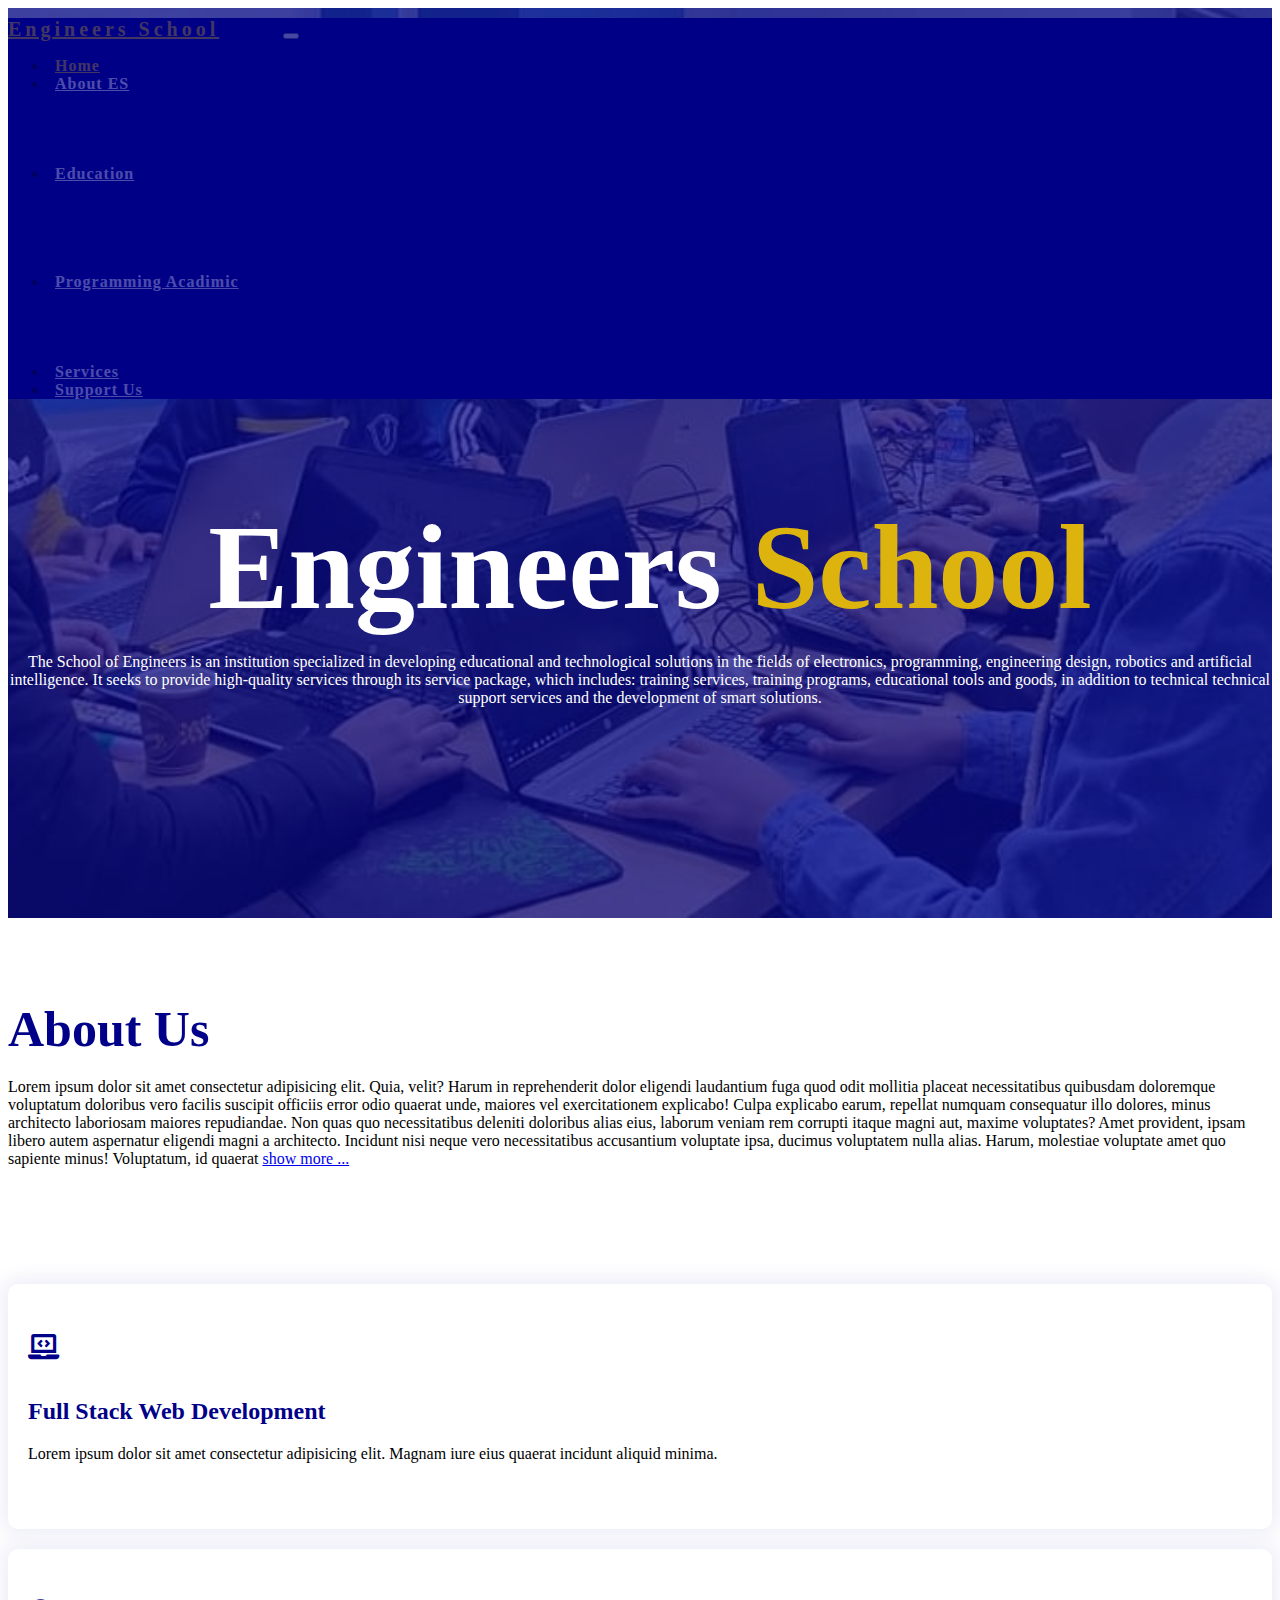
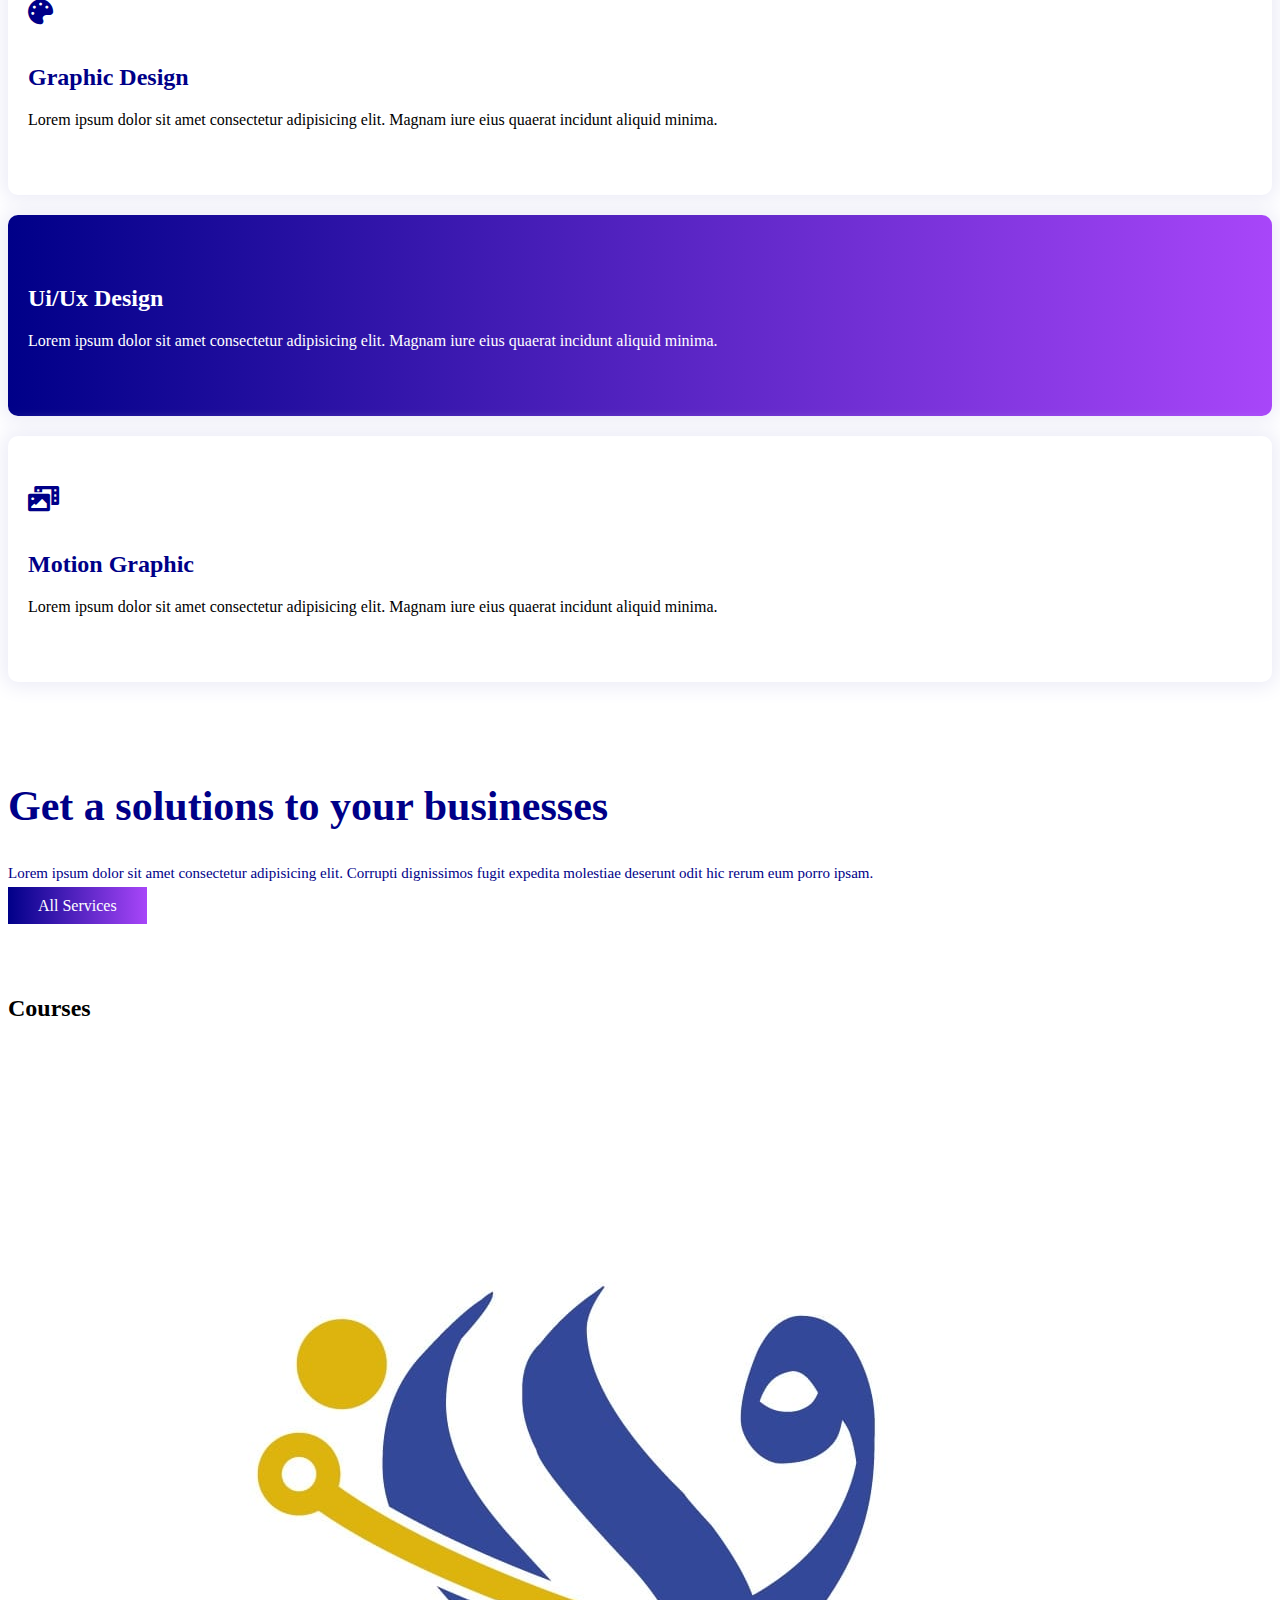
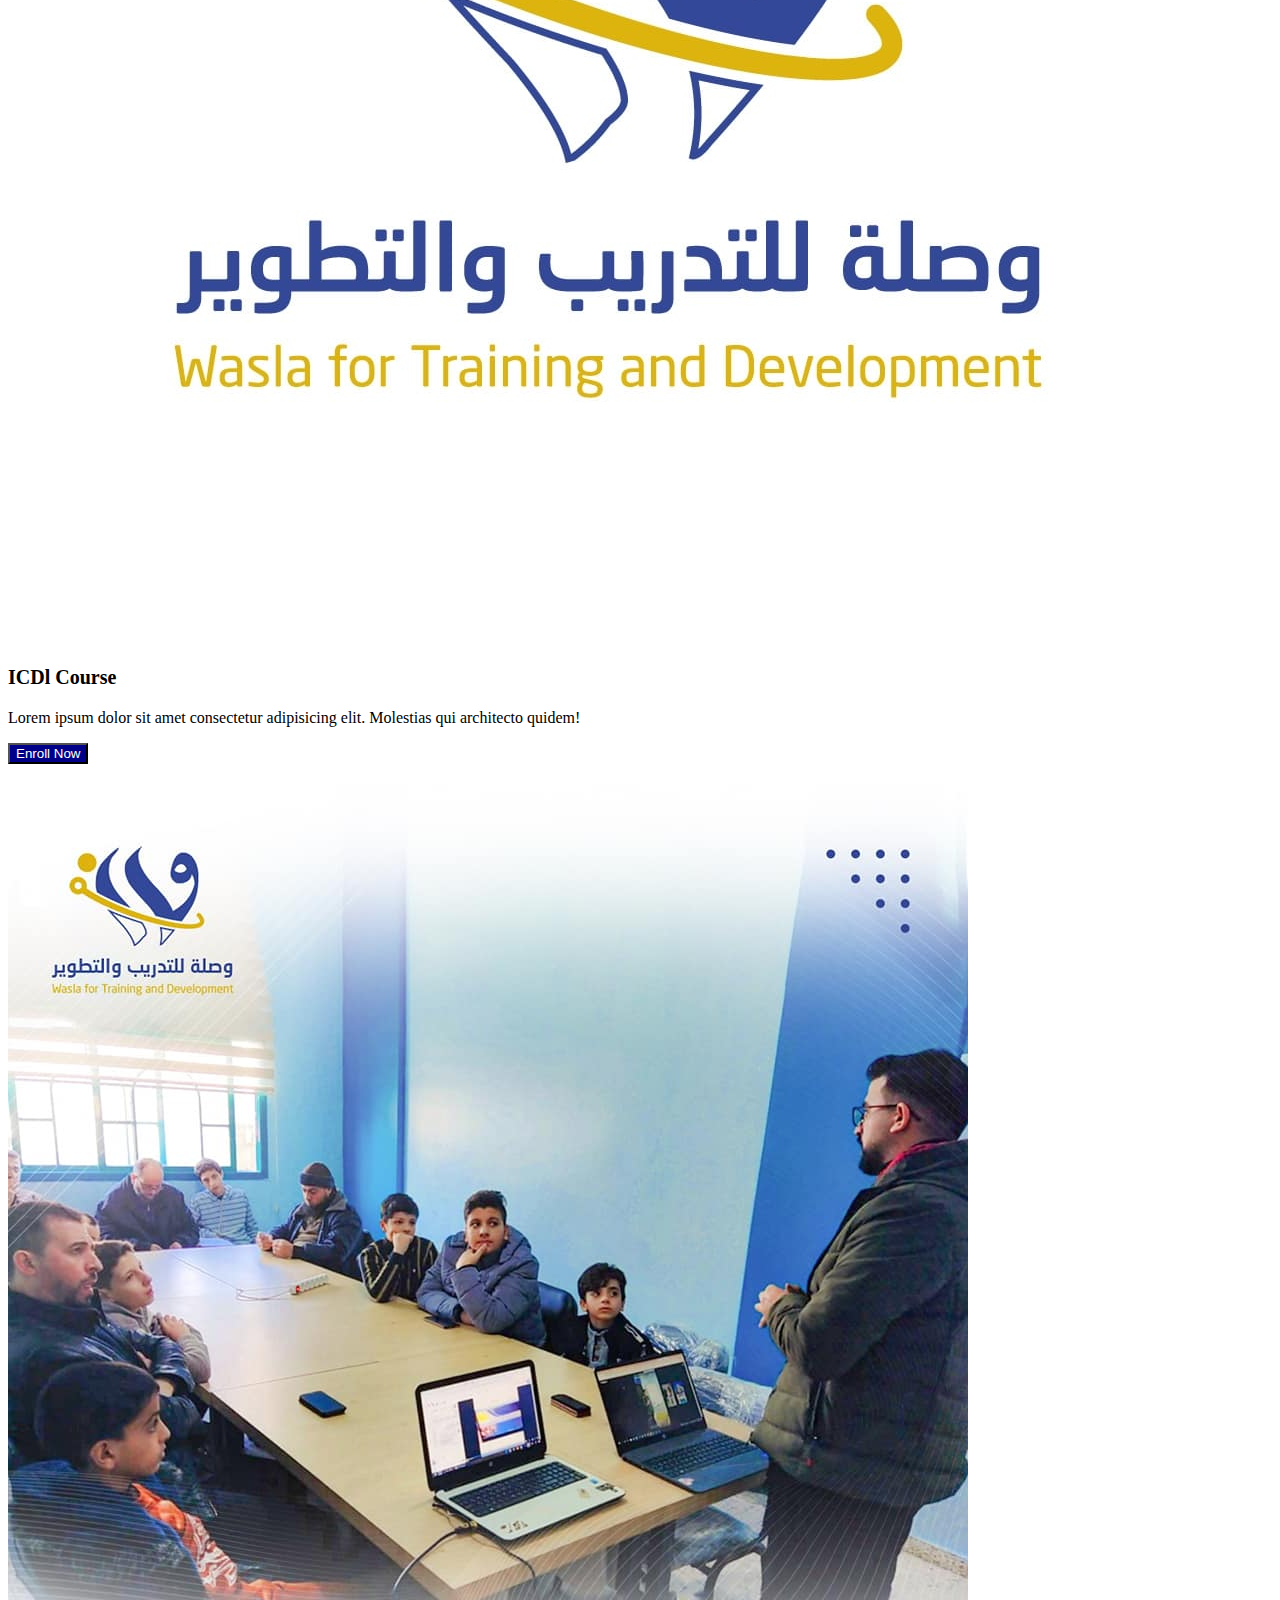
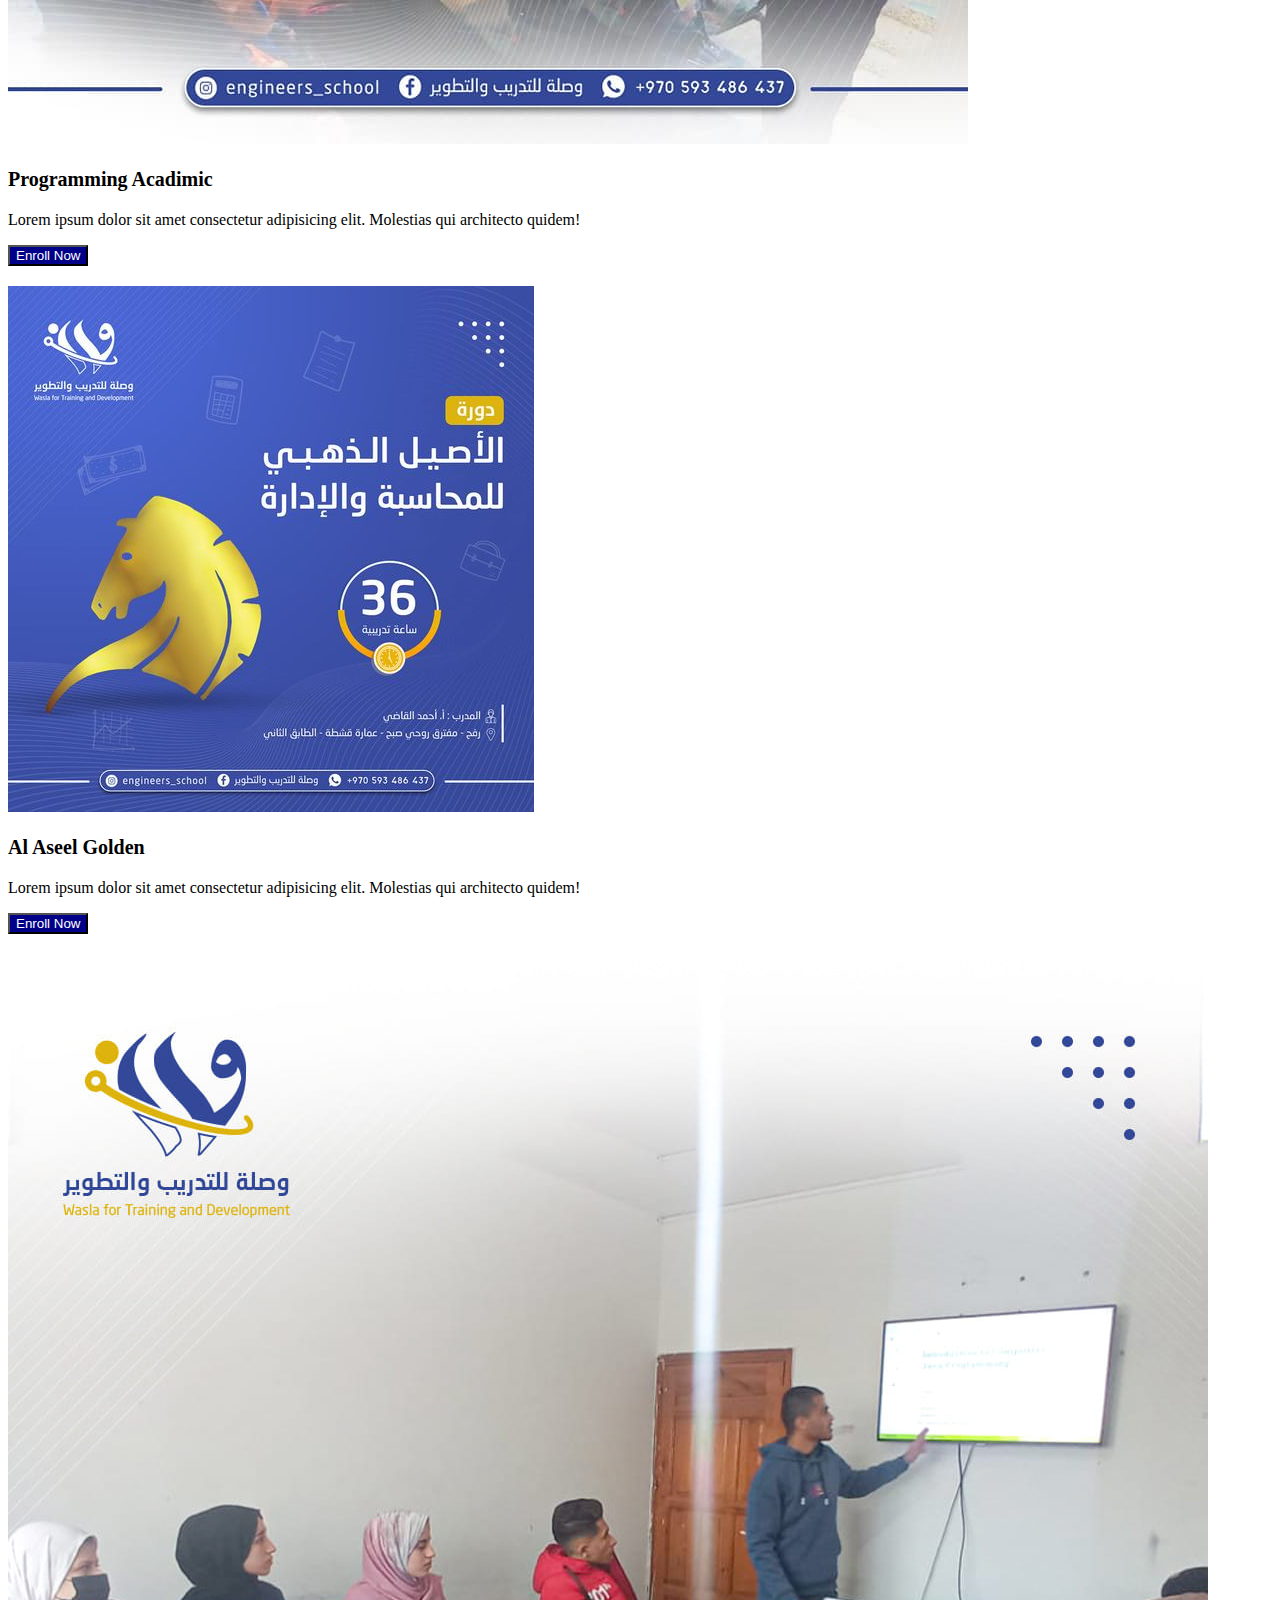
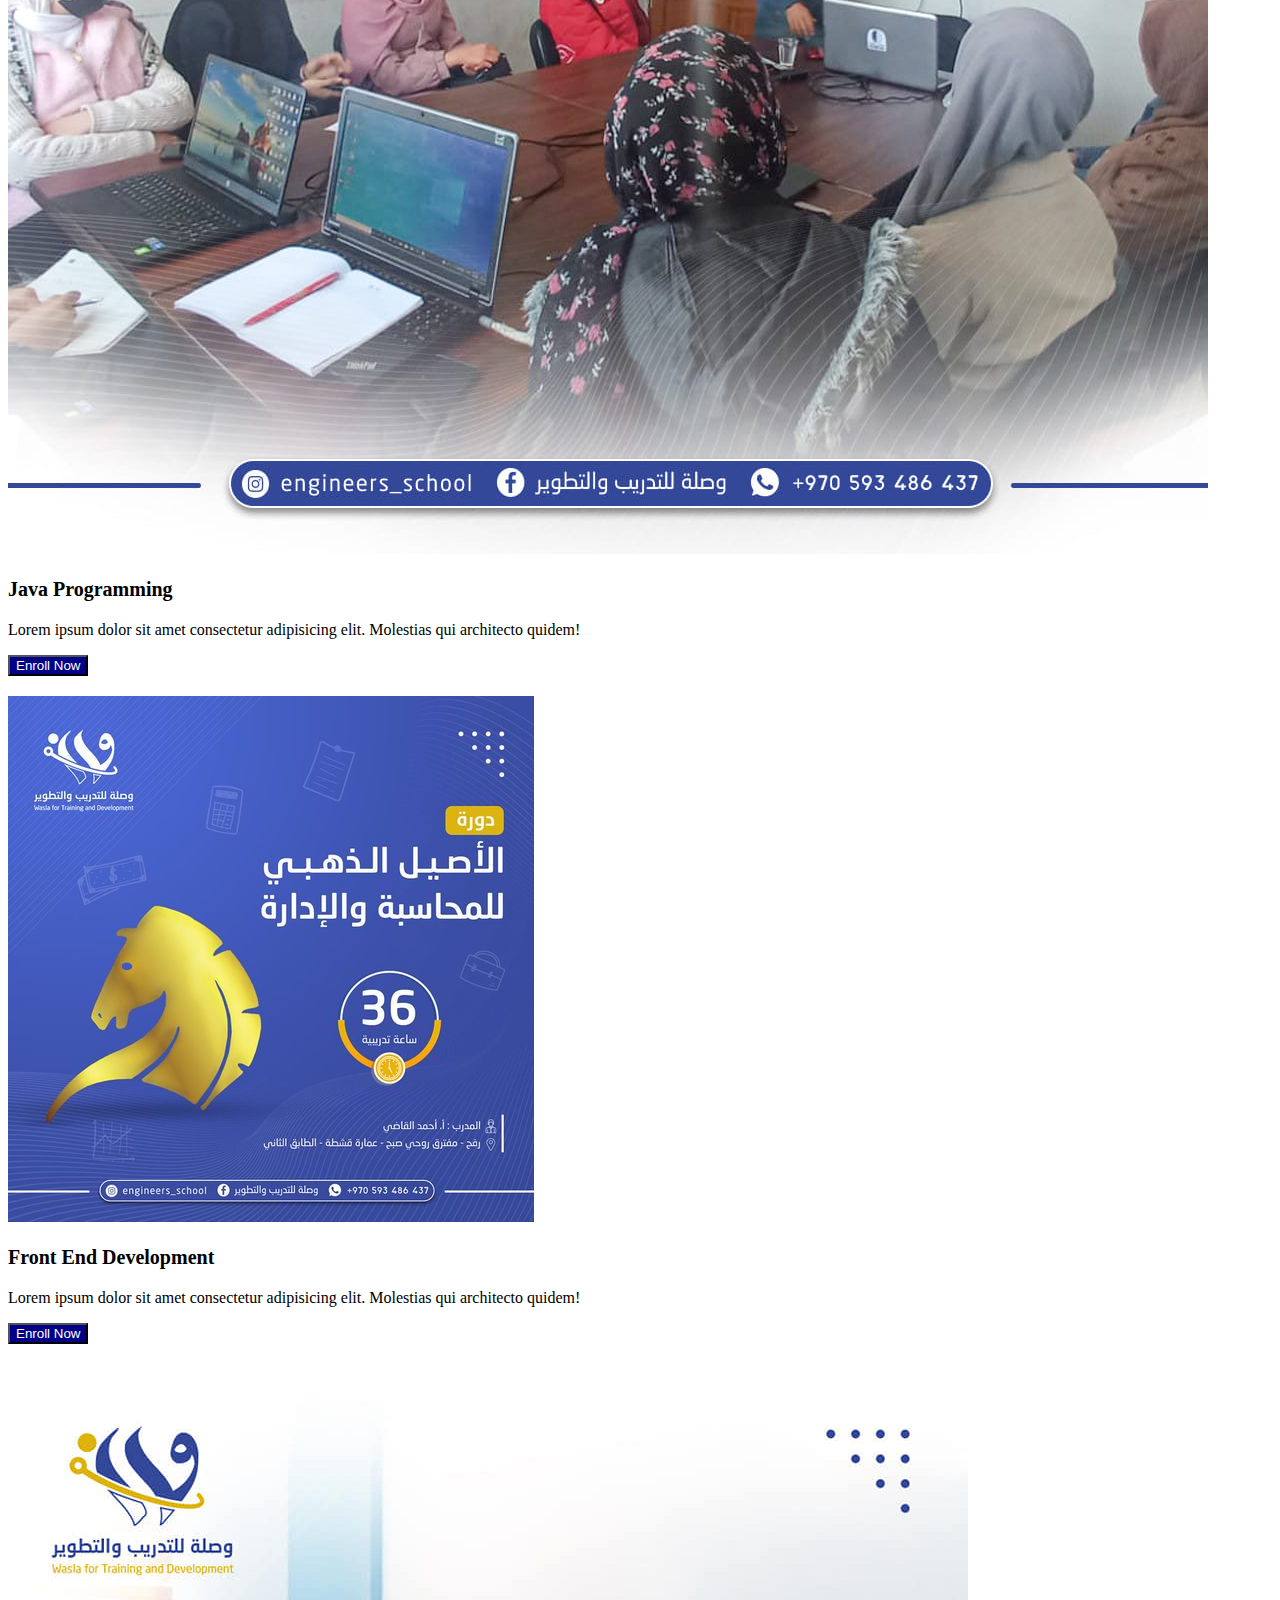
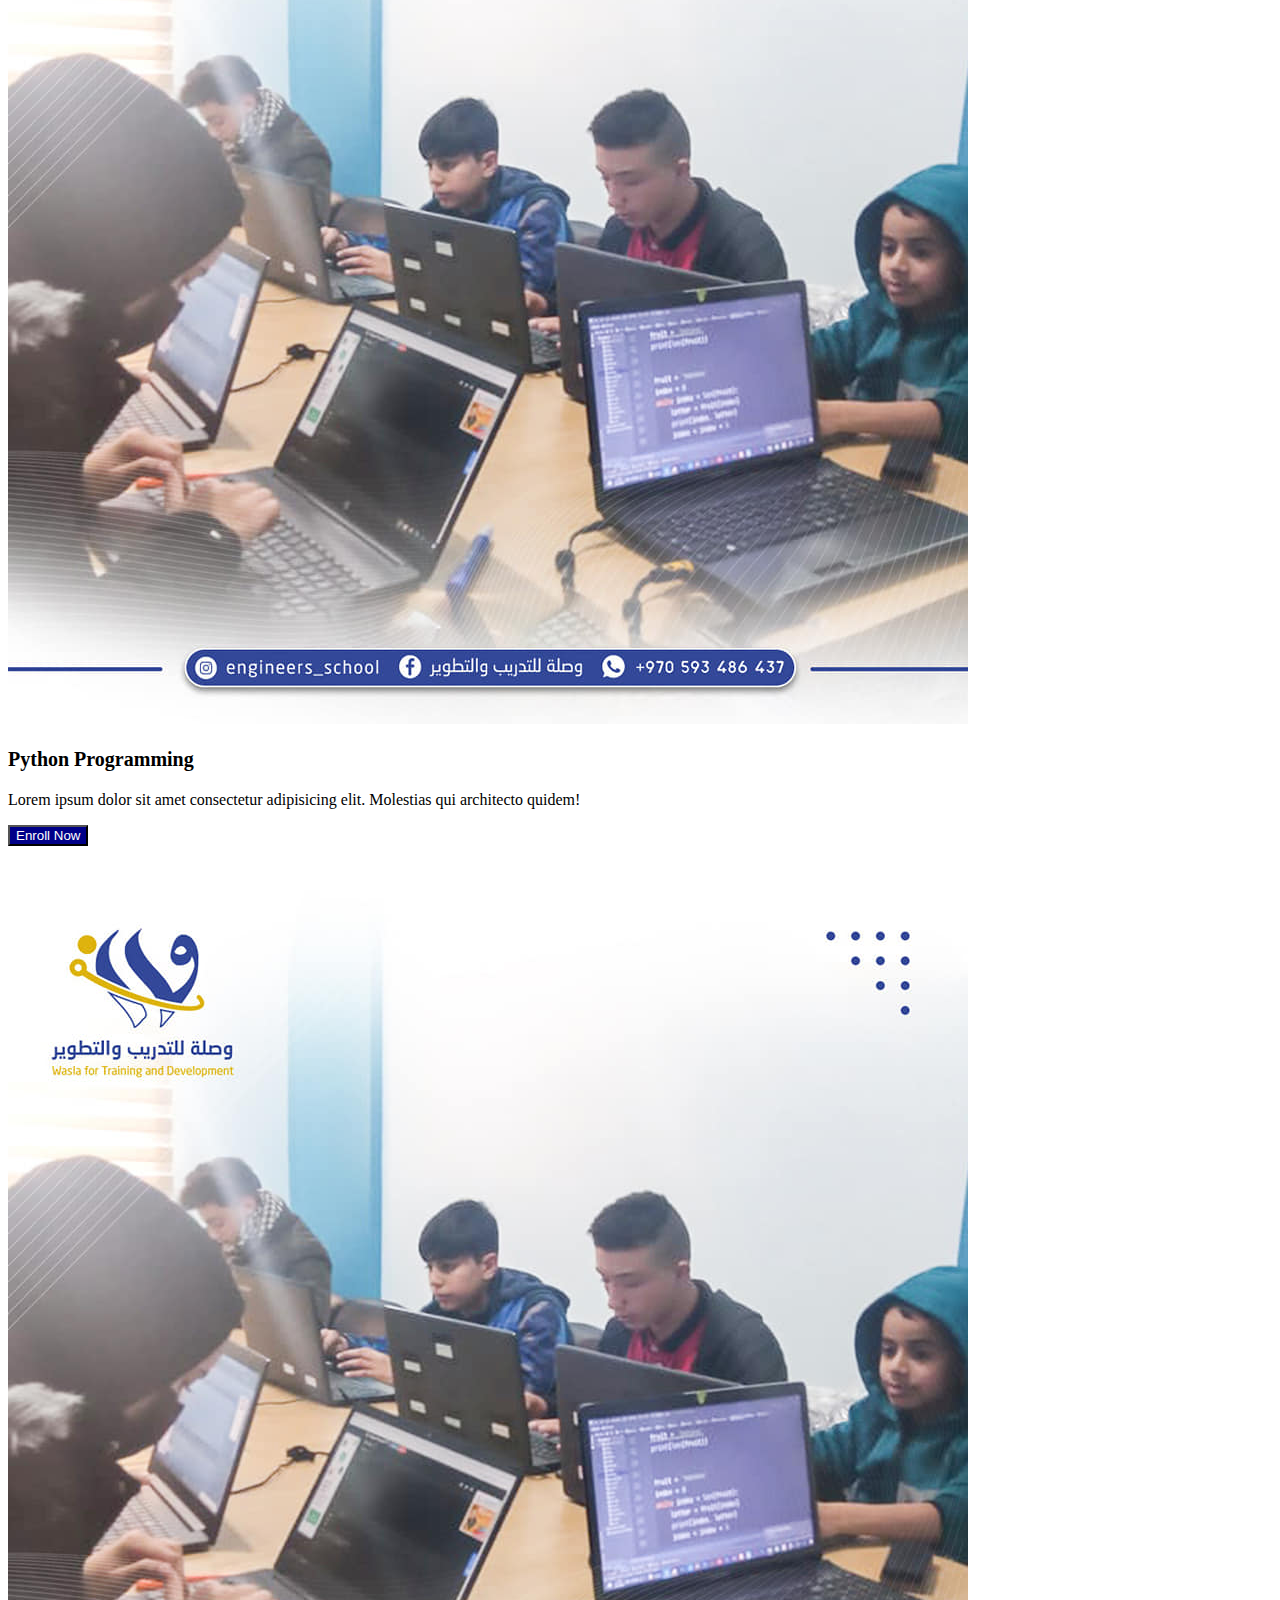
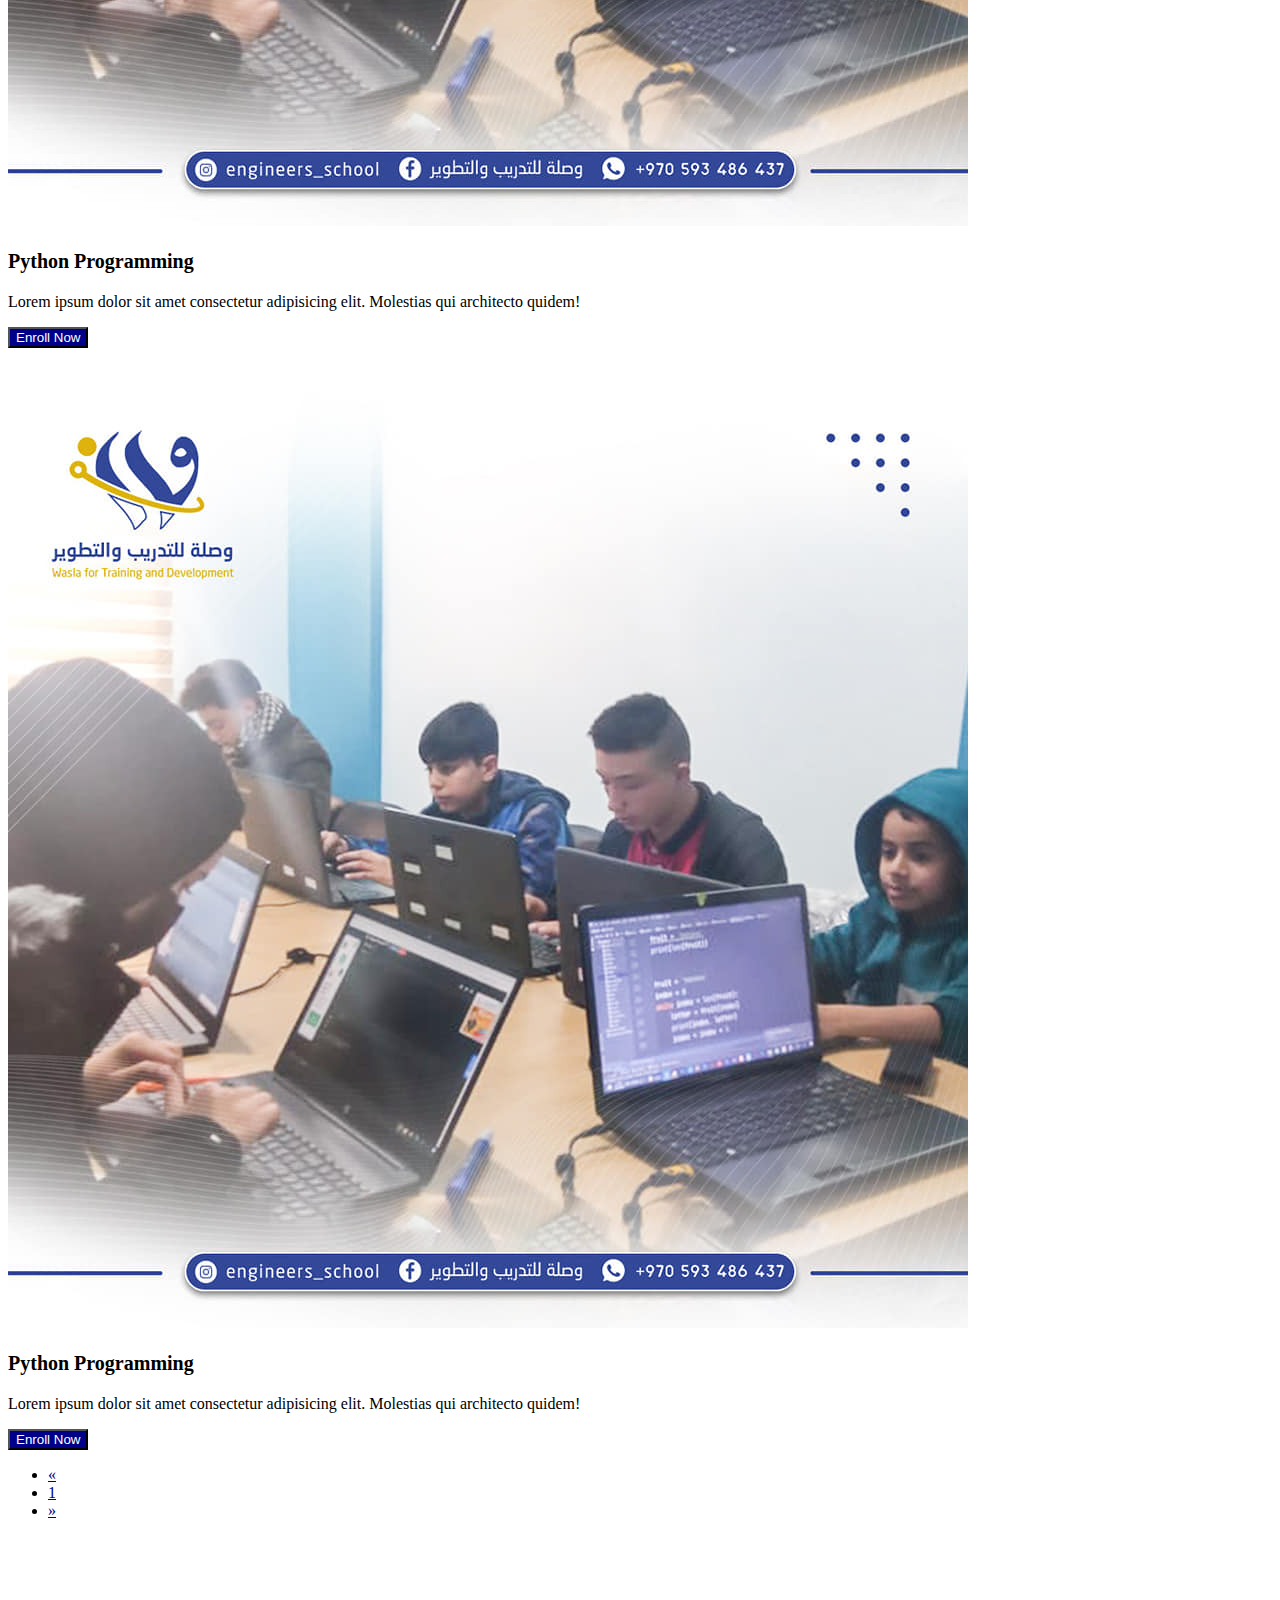
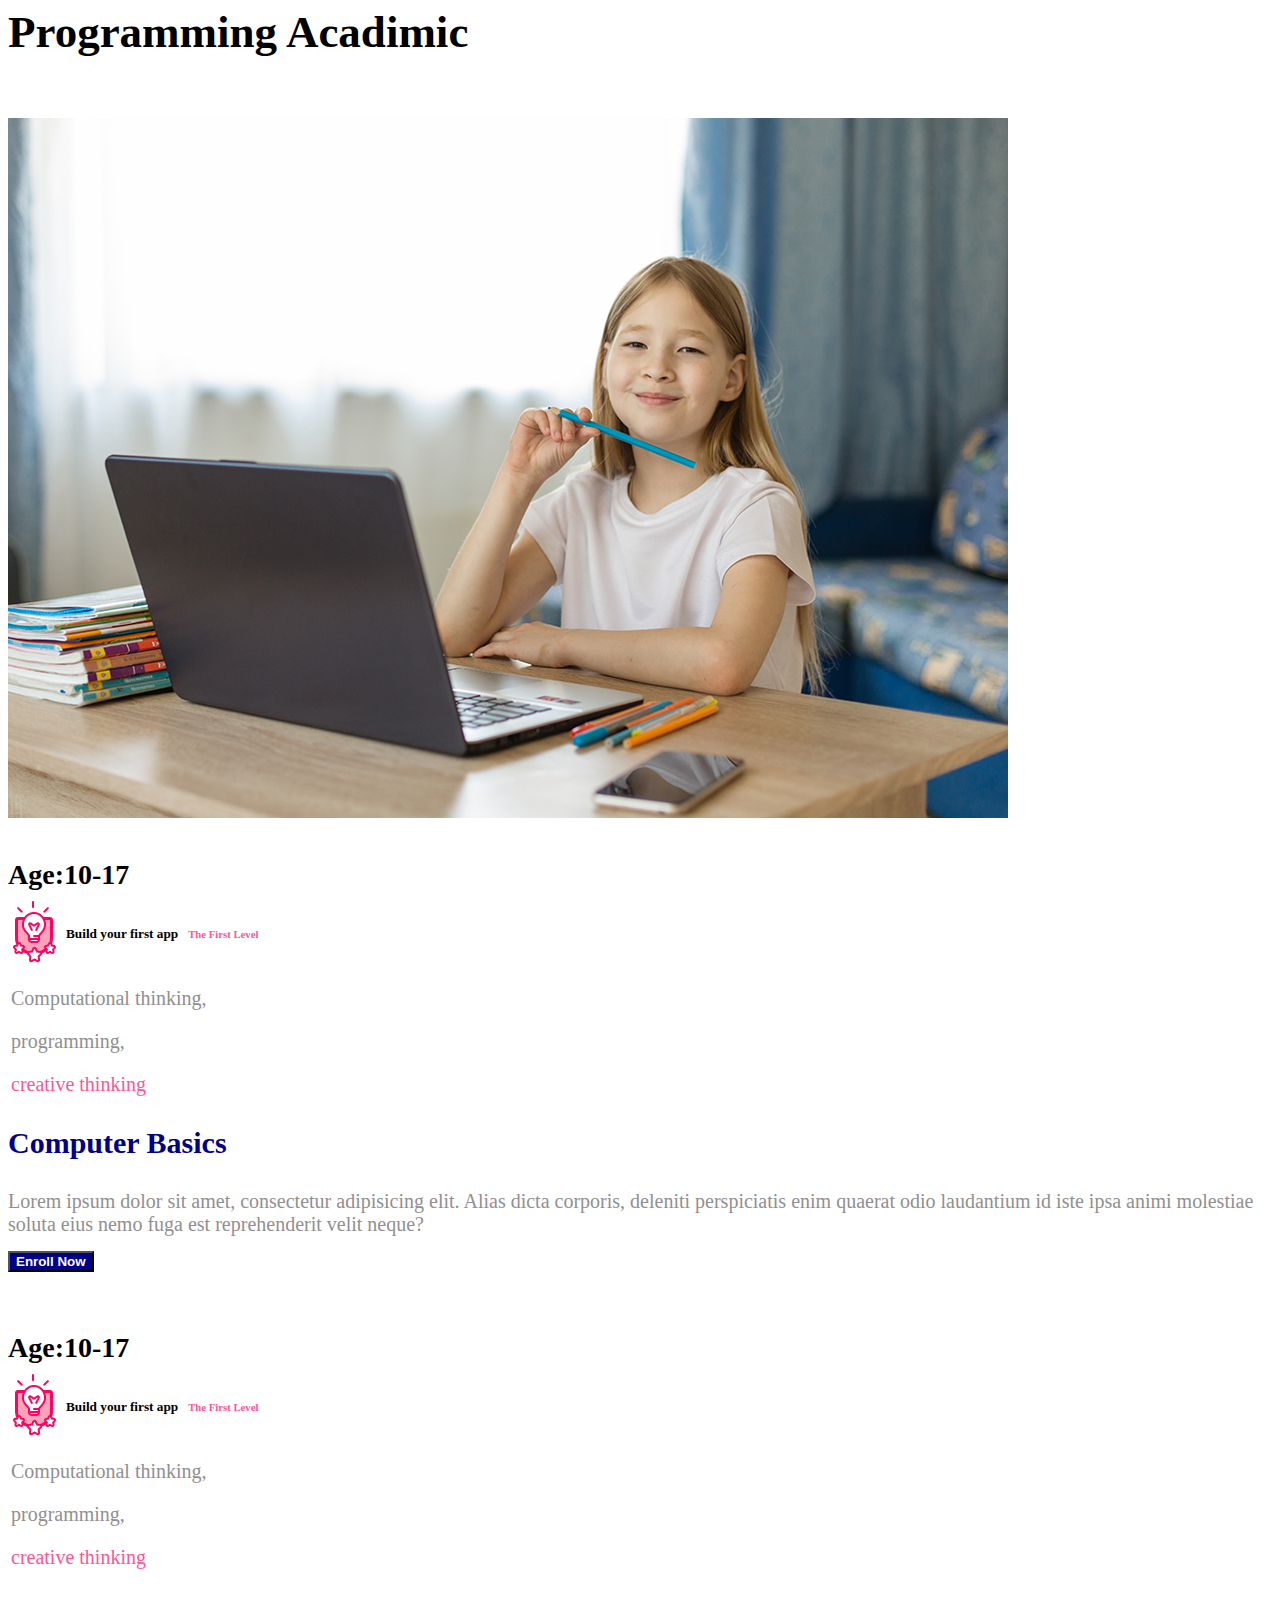
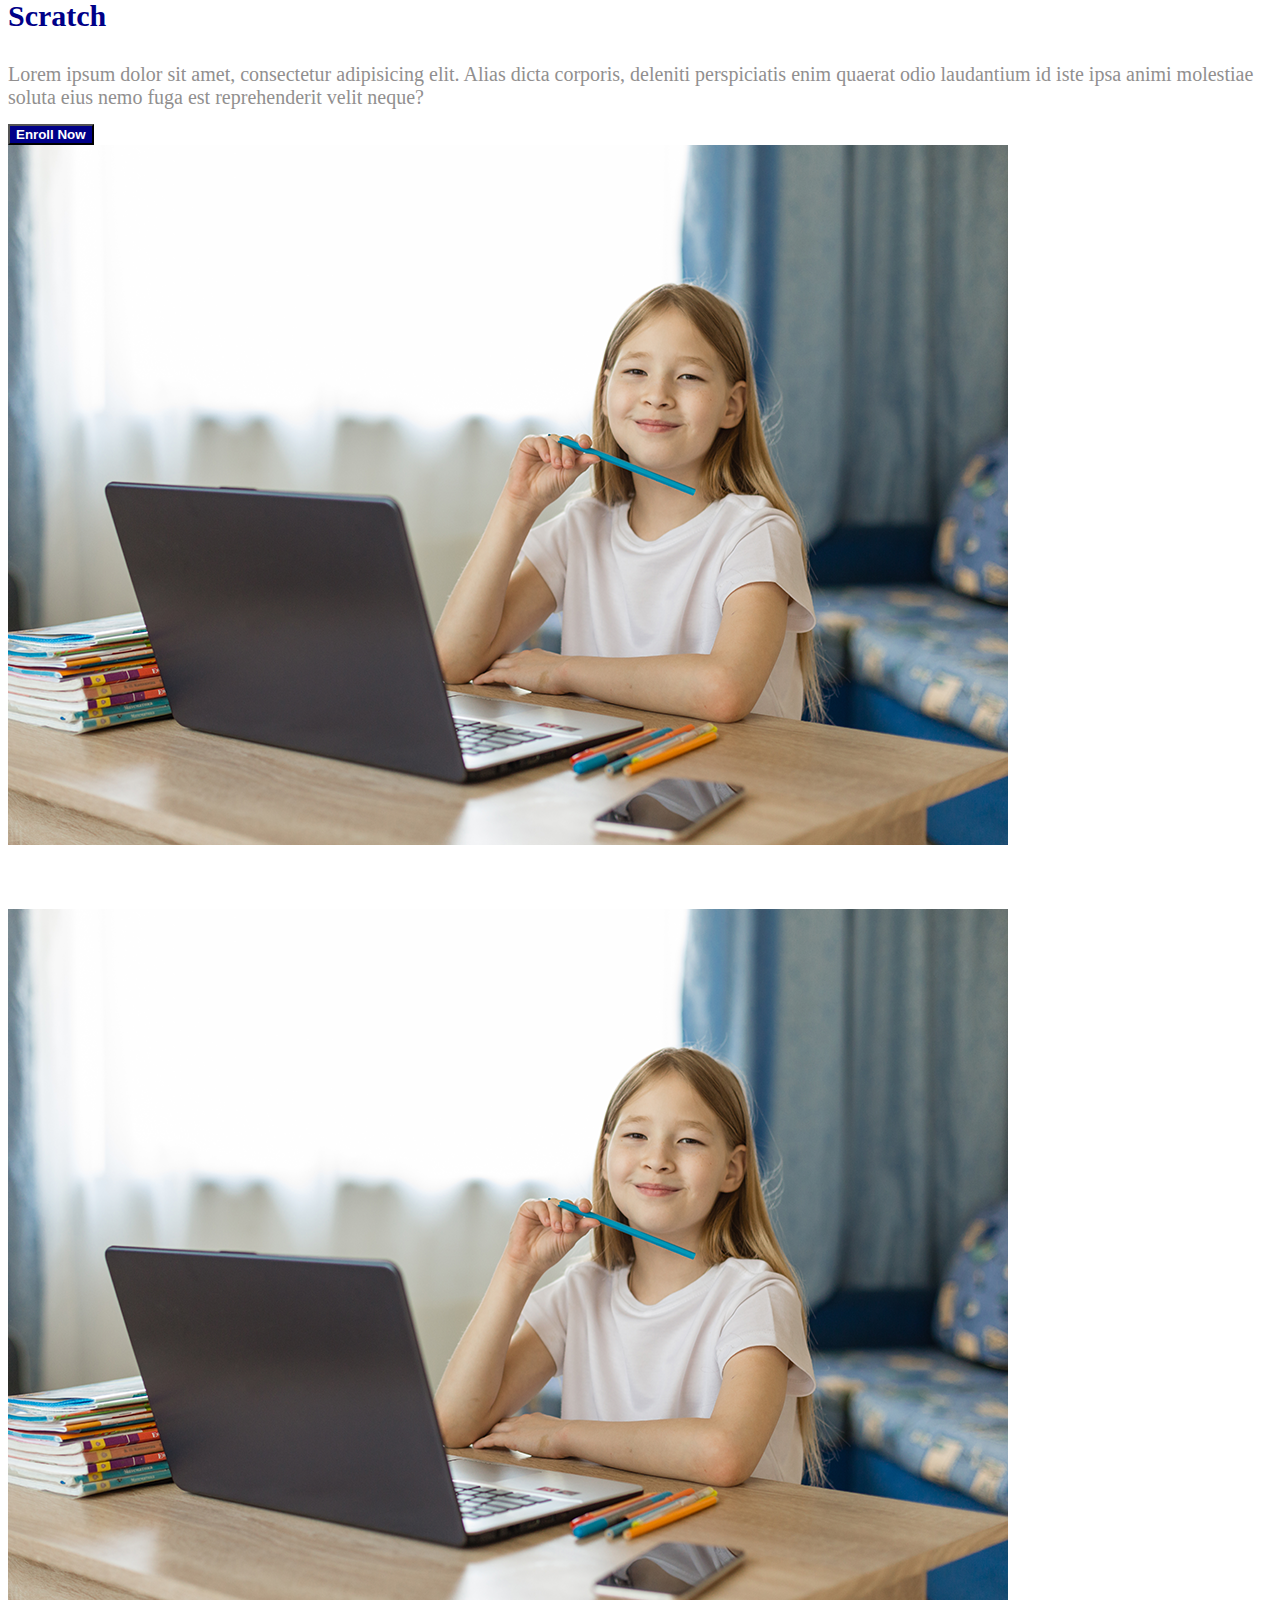
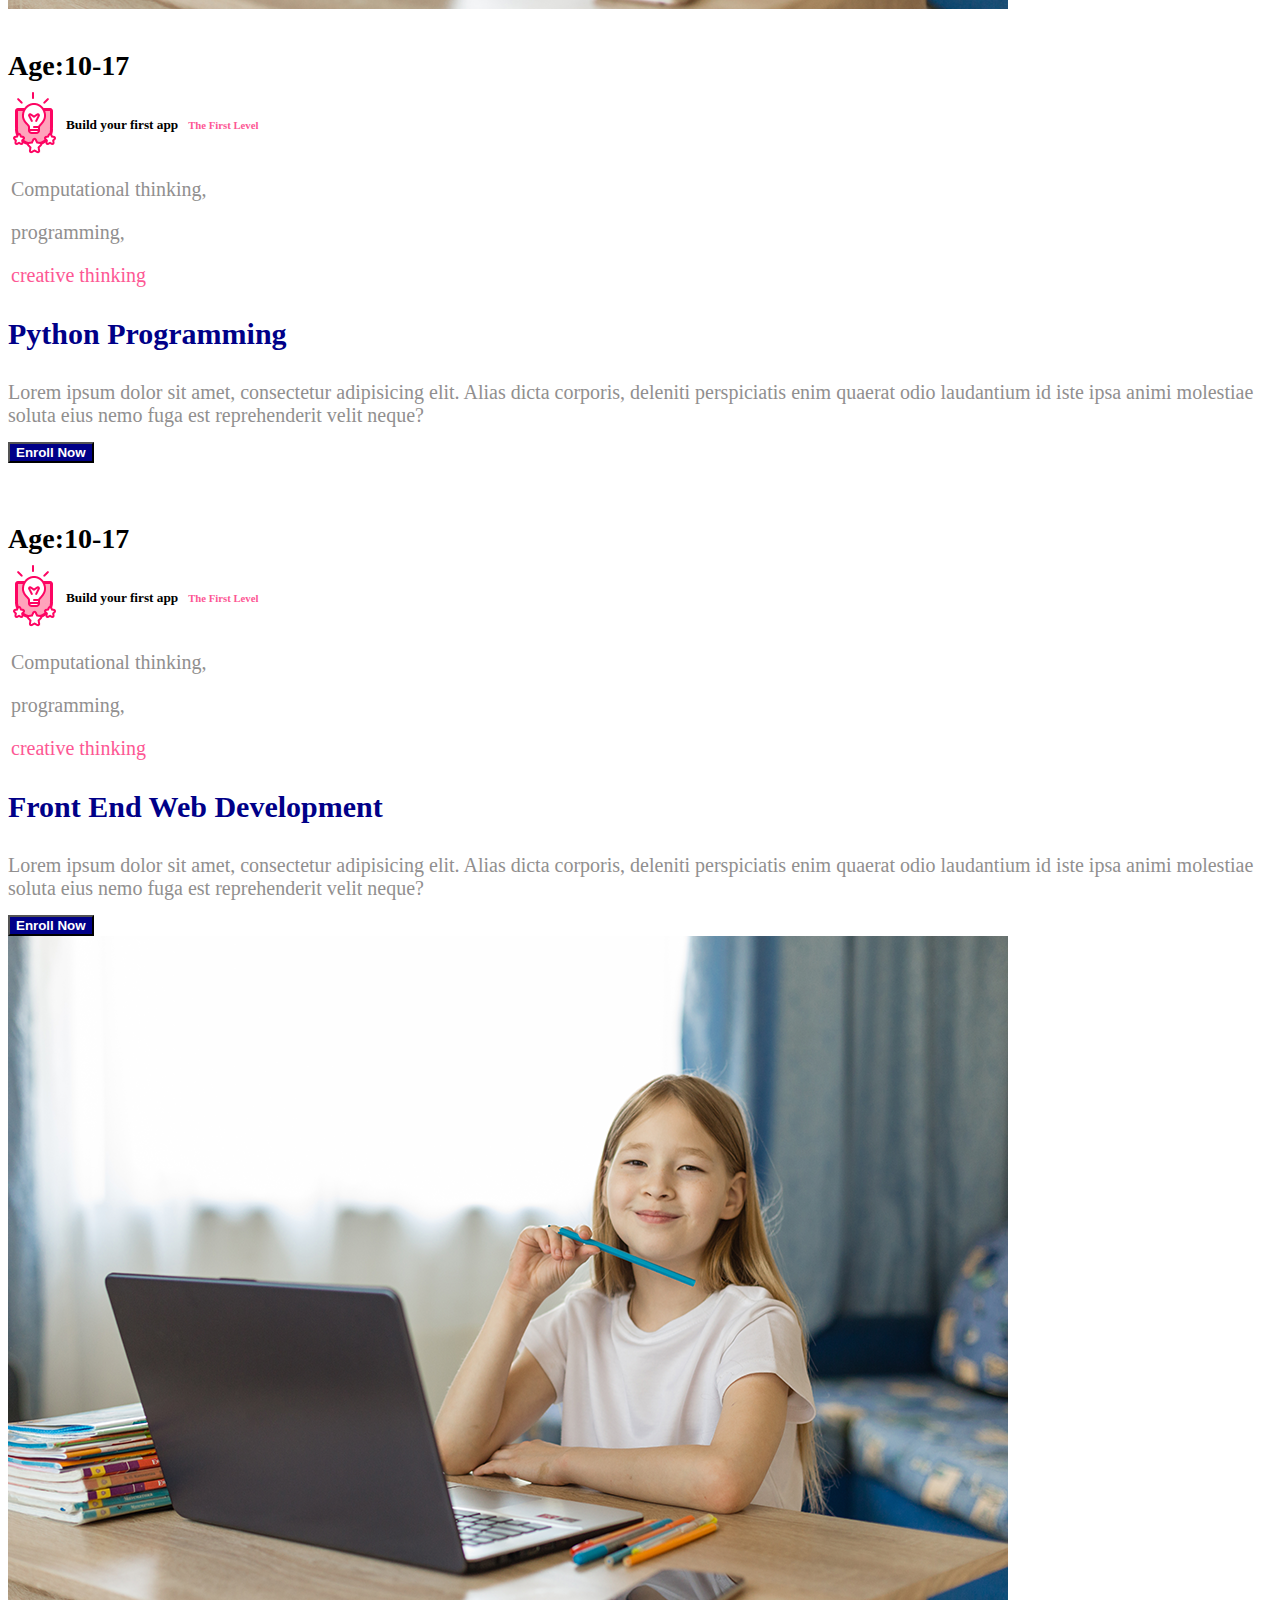
<file: index.html>
<!DOCTYPE html>
<html lang="en">

<head>
  <meta charset="UTF-8" />
  <meta http-equiv="X-UA-Compatible" content="IE=edge" />
  <meta name="viewport" content="width=device-width, initial-scale=1.0" />
  <title>Engineers School</title>
  <link href="https://cdn.jsdelivr.net/npm/bootstrap@5.1.3/dist/css/bootstrap.min.css" rel="stylesheet"
    integrity="sha384-1BmE4kWBq78iYhFldvKuhfTAU6auU8tT94WrHftjDbrCEXSU1oBoqyl2QvZ6jIW3" crossorigin="anonymous" />
  <!-- <link rel="stylesheet" href="css/owl.carousel.min.css" /> -->
  <!-- <link rel="stylesheet" href="css/owl.theme.default.css" /> -->
  <link rel="stylesheet" href="css/all.css" />
  <link rel="stylesheet" href="css/style.css" />
  <link rel="icon" href="images/wasla-logo.jpeg">
</head>

<body>

  <header>
    <div class="overlay"></div>
    <nav class="navbar navbar-expand-lg navbar-dark bg-transparent">
      <div class="container">
        <a class="navbar-brand" href="index.html">
          Engineers School</a>
        <button class="navbar-toggler" type="button" data-bs-toggle="collapse" data-bs-target="#navbarSupportedContent"
          aria-controls="navbarSupportedContent" aria-expanded="false" aria-label="Toggle navigation">
          <span class="navbar-toggler-icon"></span>
        </button>
        <div class="collapse navbar-collapse" id="navbarSupportedContent">
          <ul class="navbar-nav  ms-auto mb-2 mb-lg-0">
            <li class="nav-item">
              <a class="nav-link active" aria-current="page" href="index.html">Home</a>
            </li>
            <!-- <li class="nav-item">
              <a class="nav-link" href="about.html"></a>
            </li> -->

            <li class="nav-item dropdown">
              <a class="nav-link dropdown-toggle" href="#" id="navbarDropdown" role="button" data-bs-toggle="dropdown"
                aria-expanded="false">
                About ES
              </a>
              <ul class="dropdown-menu dropdown-menu-end fade-down" aria-labelledby="navbarDropdown">
                <li><a class="dropdown-item" href="about.html">About Us</a></li>
                <li><a class="dropdown-item" href="location.html">Location</a></li>
                <li><a class="dropdown-item" href="#">Contact Us</a></li>
                <li><a class="dropdown-item" href="#">Working Hours</a></li>
              </ul>
            </li>

            <li class="nav-item dropdown">
              <a class="nav-link dropdown-toggle" href="#" id="navbarDropdown" role="button" data-bs-toggle="dropdown"
                aria-expanded="false">
                Education
              </a>
              <ul class="dropdown-menu dropdown-menu-end fade-down" aria-labelledby="navbarDropdown">
                <li><a class="dropdown-item" href="about.html">Student Projects</a></li>
                <li><a class="dropdown-item" href="#">Future Engineers</a></li>
                <li><a class="dropdown-item" href="#">WorkShops & Classes</a></li>
                <li><a class="dropdown-item" href="#">Project Idea</a></li>
                <li><a class="dropdown-item" href="#">Library</a></li>
              </ul>
            </li>

            <li class="nav-item dropdown">
              <a class="nav-link dropdown-toggle" href="#" id="navbarDropdown" role="button" data-bs-toggle="dropdown"
                aria-expanded="false">
                Programming Acadimic
              </a>
              <ul class="dropdown-menu dropdown-menu-end fade-down" aria-labelledby="navbarDropdown">
                <li><a class="dropdown-item" href="about.html">Computer Basics</a></li>
                <li><a class="dropdown-item" href="#">Python Programming</a></li>
                <li><a class="dropdown-item" href="#">Front End Web Development</a></li>
                <li><a class="dropdown-item" href="#">Back End Web Development</a></li>
              </ul>
            </li>


            <li class="nav-item">
              <a class="nav-link" href="#">Services</a>
            </li>


            <li class="nav-item">
              <a class="nav-link " href="#">Support Us</a>
            </li>
          </ul>

        </div>
      </div>
    </nav>

    <div class="header-data">
      <div class="container">
        <h2>Engineers <span>School</span></h2>
        <p>The School of Engineers is an institution specialized in developing educational and technological solutions
          in the fields of electronics, programming, engineering design, robotics and artificial intelligence. It seeks
          to provide high-quality services through its service package, which includes: training services, training
          programs, educational tools and goods, in addition to technical technical support services and the development
          of smart solutions.
      </div>
    </div>

  </header>



  <section class="about-us text-center">
    <div class="container">
      <h2>About Us</h2>
      <p>
        Lorem ipsum dolor sit amet consectetur adipisicing elit. Quia, velit? Harum in reprehenderit dolor
        eligendi laudantium fuga quod odit mollitia placeat necessitatibus quibusdam doloremque voluptatum
        doloribus vero facilis suscipit officiis error odio quaerat unde, maiores vel exercitationem explicabo!
        Culpa explicabo earum, repellat numquam consequatur illo dolores, minus architecto laboriosam maiores
        repudiandae. Non quas quo necessitatibus deleniti doloribus alias eius, laborum veniam rem corrupti
        itaque magni aut, maxime voluptates? Amet provident, ipsam libero autem aspernatur eligendi magni a
        architecto. Incidunt nisi neque vero necessitatibus accusantium voluptate ipsa, ducimus voluptatem nulla
        alias. Harum, molestiae voluptate amet quo sapiente minus! Voluptatum, id quaerat <a href="about.html">show more
          ...</a>
      </p>
    </div>
  </section>


  <section class="services">
    <div class="container">
      <div class="row">
        <div class="col-sm-12 col-lg-8">
          <div class="row">
            <div class="col-sm-12 col-md-6">
              <div class="services-item">
                <i class="fas fa-laptop-code"></i>
                <h2>Full Stack Web Development</h2>
                <p>
                  Lorem ipsum dolor sit amet consectetur adipisicing elit.
                  Magnam iure eius quaerat incidunt aliquid minima.
                </p>
              </div>
            </div>
            <div class="col-sm-12 col-md-6">
              <div class="services-item position-relative top-20">
                <i class="fas fa-palette"></i>
                <h2>Graphic Design</h2>
                <p>
                  Lorem ipsum dolor sit amet consectetur adipisicing elit.
                  Magnam iure eius quaerat incidunt aliquid minima.
                </p>
              </div>
            </div>
            <div class="col-sm-12 col-md-6">
              <div class="services-item active">
                <h2>Ui/Ux Design</h2>
                <p>
                  Lorem ipsum dolor sit amet consectetur adipisicing elit.
                  Magnam iure eius quaerat incidunt aliquid minima.
                </p>
              </div>
            </div>
            <div class="col-sm-12 col-md-6">
              <div class="services-item position-relative top-10">
                <i class="fas fa-photo-video"></i>
                <h2>Motion Graphic</h2>
                <p>
                  Lorem ipsum dolor sit amet consectetur adipisicing elit.
                  Magnam iure eius quaerat incidunt aliquid minima.
                </p>
              </div>
            </div>
          </div>
        </div>
        <div class="col-sm-12 col-lg-4">
          <div class="all-services">
            <h2>Get a solutions to your businesses</h2>
            <p>
              Lorem ipsum dolor sit amet consectetur adipisicing elit.
              Corrupti dignissimos fugit expedita molestiae deserunt odit hic
              rerum eum porro ipsam.
            </p>

            <a class="btn rounded-pill">All Services</a>
          </div>
        </div>
      </div>
    </div>
  </section>

  <section class="courses">
    <div class="container">
      <h2 class="fw-bold h1 text-center pb-4">Courses</h2>
      <div class="row">
        <div class="col-sm-12 col-md-6 col-lg-3">
          <div class="course-item">
            <img class="img-thumbnail" src="images/wasla-logo.jpeg" alt="" />
            <h3 class="fw-bold pt-2">ICDl Course</h3>
            <p>
              Lorem ipsum dolor sit amet consectetur adipisicing elit.
              Molestias qui architecto quidem!
            </p>
            <button class="btn fw-bold">Enroll Now</button>
          </div>
        </div>

        <div class="col-sm-12 col-md-6 col-lg-3">
          <div class="course-item">
            <img class="img-thumbnail" src="images/programming-acadimic.jpg" alt="" />
            <h3 class="fw-bold pt-2">Programming Acadimic</h3>
            <p>
              Lorem ipsum dolor sit amet consectetur adipisicing elit.
              Molestias qui architecto quidem!
            </p>
            <button class="btn fw-bold">Enroll Now</button>
          </div>
        </div>

        <div class="col-sm-12 col-md-6 col-lg-3">
          <div class="course-item">
            <img class="img-thumbnail" src="images/al-aseel-golden.jpg" alt="" />
            <h3 class="fw-bold pt-2">Al Aseel Golden</h3>
            <p>
              Lorem ipsum dolor sit amet consectetur adipisicing elit.
              Molestias qui architecto quidem!
            </p>
            <button class="btn fw-bold">Enroll Now</button>
          </div>
        </div>

        <div class="col-sm-12 col-md-6 col-lg-3">
          <div class="course-item">
            <img class="img-thumbnail" src="images/java.jpg" alt="" />
            <h3 class="fw-bold pt-2">Java Programming</h3>
            <p>
              Lorem ipsum dolor sit amet consectetur adipisicing elit.
              Molestias qui architecto quidem!
            </p>
            <button class="btn fw-bold">Enroll Now</button>
          </div>
        </div>

        <div class="col-sm-12 col-md-6 col-lg-3">
          <div class="course-item">
            <img class="img-thumbnail" src="images/al-aseel-golden.jpg" alt="" />
            <h3 class="fw-bold pt-2">Front End Development</h3>
            <p>
              Lorem ipsum dolor sit amet consectetur adipisicing elit.
              Molestias qui architecto quidem!
            </p>
            <button class="btn fw-bold">Enroll Now</button>
          </div>
        </div>

        <div class="col-sm-12 col-md-6 col-lg-3">
          <div class="course-item">
            <img class="img-thumbnail" src="images/paython.jpg" alt="" />
            <h3 class="fw-bold pt-2">Python Programming</h3>
            <p>
              Lorem ipsum dolor sit amet consectetur adipisicing elit.
              Molestias qui architecto quidem!
            </p>
            <button class="btn fw-bold">Enroll Now</button>
          </div>
        </div>

        <div class="col-sm-12 col-md-6 col-lg-3">
          <div class="course-item">
            <img class="img-thumbnail" src="images/paython.jpg" alt="" />
            <h3 class="fw-bold pt-2">Python Programming</h3>
            <p>
              Lorem ipsum dolor sit amet consectetur adipisicing elit.
              Molestias qui architecto quidem!
            </p>
            <button class="btn fw-bold">Enroll Now</button>
          </div>
        </div>

        <div class="col-sm-12 col-md-6 col-lg-3">
          <div class="course-item">
            <img class="img-thumbnail" src="images/paython.jpg" alt="" />
            <h3 class="fw-bold pt-2">Python Programming</h3>
            <p>
              Lorem ipsum dolor sit amet consectetur adipisicing elit.
              Molestias qui architecto quidem!
            </p>
            <button class="btn fw-bold">Enroll Now</button>
          </div>
        </div>

      </div>



      <nav aria-label="Page navigation example" class="mt-5">
        <ul class="pagination">
          <li class="page-item">
            <a class="page-link" href="#" aria-label="Previous">
              <span aria-hidden="true">&laquo;</span>
            </a>
          </li>
          <li class="page-item"><a class="page-link" href="#">1</a></li>
          <li class="page-item">
            <a class="page-link" href="#" aria-label="Next">
              <span aria-hidden="true">&raquo;</span>
            </a>
          </li>
        </ul>
      </nav>
    </div>
  </section>

  <!-- <section class="our-students">
    <h2 class="text-center h1 fw-bold mb-5">Our Students</h2>
    <div class="owl-carousel owl-theme">
      <div class="item">
        <img src="images/students/1.jpg" alt="">
      </div>
      <div class="item">
        <img src="images/students/2.jpg" alt="">
      </div>
      <div class="item">
        <img src="images/students/3.jpg" alt="">
      </div>
      <div class="item">
        <img src="images/students/4.jpg" alt="">
      </div>
      <div class="item">
        <img src="images/students/5.jpg" alt="">
      </div>
      <div class="item">
        <img src="images/students/6.jpg" alt="">
      </div>
      <div class="item">
        <img src="images/students/7.jpg" alt="">
      </div>
      <div class="item">
        <img src="images/students/8.jpg" alt="">
      </div>
      <div class="item">
        <img src="images/students/9.jpg" alt="">
      </div>
      <div class="item">
        <img src="images/students/10.jpg" alt="">
      </div>
    </div>
  </section> -->


  <section class="acadimic-programming">
    <h1 class="acadimic-programming-hedaing text-center">Programming Acadimic</h1>


    <div class="acadimic-programming-step">
      <div class="container">
        <div class="row">
          <div class="col-sm-12 col-md-6">
            <img class="img-fluid" src="images/acadimic-programming/4.png" alt="">
          </div>
          <div class="col-sm-12 col-md-6">
            <h4 class="age">Age:10-17</h4>

            <div class="acadimic-programming-step-flex">
              <div>
                <img src="images/icon-level1.png" alt="">
              </div>
              <div>
                <h5>
                  Build your first app
                </h5>
              </div>
              <div>
                <h6 style="color: #FD5794;">
                  The First Level
                </h6>
              </div>

            </div>
            <div class="acadimic-programming-step-flex-1">
              <div class="d-flex">
                <p>
                  Computational thinking,
                </p>
                <p>
                  programming,
                </p>
                <p style="color: #FD5794;">
                  creative thinking
                </p>
              </div>


            </div>
            <h3>Computer Basics</h3>
            <p>Lorem ipsum dolor sit amet, consectetur adipisicing elit. Alias dicta corporis, deleniti perspiciatis
              enim
              quaerat odio laudantium id iste ipsa animi molestiae soluta eius nemo fuga est reprehenderit velit
              neque?
            </p>

            <button class="btn">Enroll Now</button>
          </div>

        </div>
      </div>
    </div>

    <div class="acadimic-programming-step">
      <div class="container">
        <div class="row">

          <div class="col-sm-12 col-md-6">
            <h4 class="age">Age:10-17</h4>

            <div class="acadimic-programming-step-flex">
              <div>
                <img src="images/icon-level1.png" alt="">

              </div>
              <div>
                <h5>
                  Build your first app
                </h5>
              </div>
              <div>
                <h6 style="color: #FD5794;">
                  The First Level
                </h6>
              </div>


            </div>
            <div class="acadimic-programming-step-flex-1">
              <div class="d-flex">
                <p>
                  Computational thinking,
                </p>
                <p>
                  programming,
                </p>
                <p style="color: #FD5794;">
                  creative thinking
                </p>
              </div>


            </div>
            <h3>Scratch</h3>
            <p>Lorem ipsum dolor sit amet, consectetur adipisicing elit. Alias dicta corporis, deleniti perspiciatis
              enim
              quaerat odio laudantium id iste ipsa animi molestiae soluta eius nemo fuga est reprehenderit velit
              neque?
            </p>

            <button class="btn">Enroll Now</button>
          </div>

          <div class="col-sm-12 col-md-6">
            <img class="img-fluid" src="images/acadimic-programming/4.png" alt="">
          </div>


        </div>
      </div>
    </div>



    <div class="acadimic-programming-step">
      <div class="container">
        <div class="row">
          <div class="col-sm-12 col-md-6">
            <img class="img-fluid" src="images/acadimic-programming/4.png" alt="">
          </div>
          <div class="col-sm-12 col-md-6">
            <h4 class="age">Age:10-17</h4>

            <div class="acadimic-programming-step-flex not-all bbb">
              <div>
                <img src="images/icon-level1.png" alt="">

              </div>
              <div>
                <h5>
                  Build your first app
                </h5>
              </div>
              <div>
                <h6 style="color: #FD5794;">
                  The First Level
                </h6>
              </div>


            </div>
            <div class="acadimic-programming-step-flex-1">
              <div class="d-flex">
                <p>
                  Computational thinking,
                </p>
                <p>
                  programming,
                </p>
                <p style="color: #FD5794;">
                  creative thinking
                </p>
              </div>


            </div>
            <h3>Python Programming</h3>
            <p>Lorem ipsum dolor sit amet, consectetur adipisicing elit. Alias dicta corporis, deleniti perspiciatis
              enim
              quaerat odio laudantium id iste ipsa animi molestiae soluta eius nemo fuga est reprehenderit velit
              neque?
            </p>

            <button class="btn">Enroll Now</button>
          </div>

        </div>
      </div>
    </div>


    <div class="acadimic-programming-step">
      <div class="container">
        <div class="row">

          <div class="col-sm-12 col-md-6">
            <h4 class="age">Age:10-17</h4>

            <div class="acadimic-programming-step-flex">
              <div>
                <img src="images/icon-level1.png" alt="">

              </div>
              <div>
                <h5>
                  Build your first app
                </h5>
              </div>
              <div>
                <h6 style="color: #FD5794;">
                  The First Level
                </h6>
              </div>


            </div>
            <div class="acadimic-programming-step-flex-1">
              <div class="d-flex">
                <p>
                  Computational thinking,
                </p>
                <p>
                  programming,
                </p>
                <p style="color: #FD5794;">
                  creative thinking
                </p>
              </div>


            </div>
            <h3>Front End Web Development</h3>
            <p>Lorem ipsum dolor sit amet, consectetur adipisicing elit. Alias dicta corporis, deleniti perspiciatis
              enim
              quaerat odio laudantium id iste ipsa animi molestiae soluta eius nemo fuga est reprehenderit velit
              neque?
            </p>

            <button class="btn">Enroll Now</button>
          </div>

          <div class="col-sm-12 col-md-6">
            <img class="img-fluid" src="images/acadimic-programming/4.png" alt="">
          </div>

        </div>
      </div>
    </div>
  </section>


  <footer>

    <div class="container">
      <div class="row">
        <div class="col-sm-12 col-md-6 col-lg-3">
          <h2>Support and contact</h2>
          <ul class="list-unstyled">
            <li><i class="far fa-envelope"></i> ahmedhejazi@gmail.com</li>
            <li><i class="fas fa-mobile-alt"></i> +972595135145</li>
            <li><i class="fas fa-mobile-alt"></i> +972595135145</li>
          </ul>
        </div>
        <div class="col-sm-12 col-md-6 col-lg-3">
          <h2>Social Links</h2>
          <ul class="list-unstyled">
            <div class="row">

              <div class="col-sm-12 col-md-6">
                <li><i class="fab fa-linkedin"></i> LinkedIn</li>
              </div>
              <div class="col-sm-12 col-md-6">
                <li><i class="fab fa-facebook-f"></i> Facebook</li>
              </div>
              <div class="col-sm-12 col-md-6">
                <li><i class="fab fa-instagram"></i> Instgram</li>
              </div>
              <div class="col-sm-12 col-md-6">
                <li><i class="fab fa-tiktok"></i> TikTok</li>
              </div>
              <div class="col-sm-12 col-md-6">
                <li><i class="fab fa-twitter"></i> Twitter</li>
              </div>
            </div>
          </ul>
        </div>
        <div class="col-sm-12 col-md-6 col-lg-3">
          <h2>Working Hours</h2>
          <p>
            Every Day From 9am to 5pm
          </p>
        </div>
        <div class="col-sm-12 col-md-6 col-lg-3">
          <h2>Address</h2>
          <ul class="list-unstyled">
            <li><i class="fas fa-map-marker-alt"></i> Rafah: Main Street Crossroads rawhi sobeh - Building qishta - second floor - Abu harb jewelry</li>
            <li><i class="fas fa-map-marker-alt"></i> Gaza : Saraya - Extension of Omar Al-Mukhtar Street -Building Elqesas </li>
          </ul>
        </div>
      </div>
    </div>
  </footer>


  <!-- <script src="https://ajax.googleapis.com/ajax/libs/jquery/3.6.0/jquery.min.js"></script> -->
  <!-- <script src="js/owl.carousel.min.js"></script> -->
  <script src="https://cdn.jsdelivr.net/npm/bootstrap@5.1.3/dist/js/bootstrap.bundle.min.js"
    integrity="sha384-ka7Sk0Gln4gmtz2MlQnikT1wXgYsOg+OMhuP+IlRH9sENBO0LRn5q+8nbTov4+1p"
    crossorigin="anonymous"></script>
  <script src="js/script.js"></script>
</body>

</html>
</file>
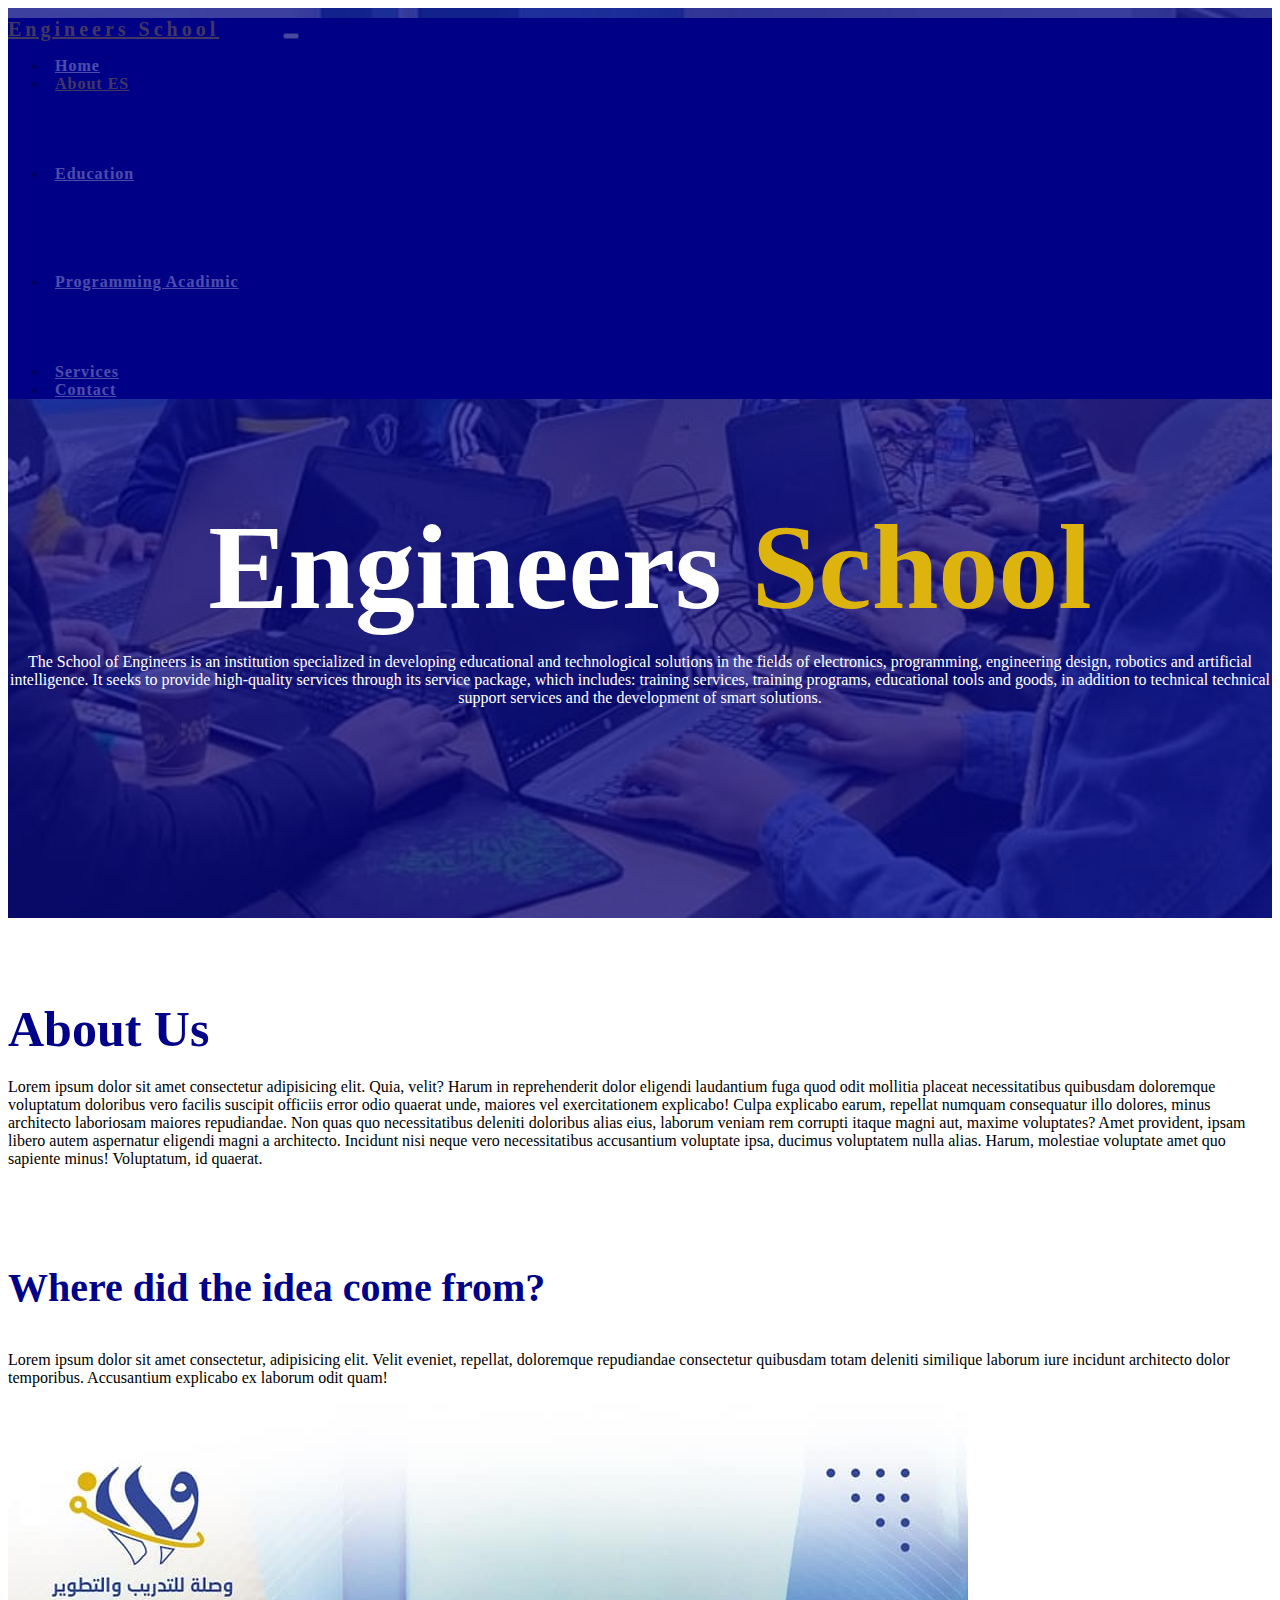
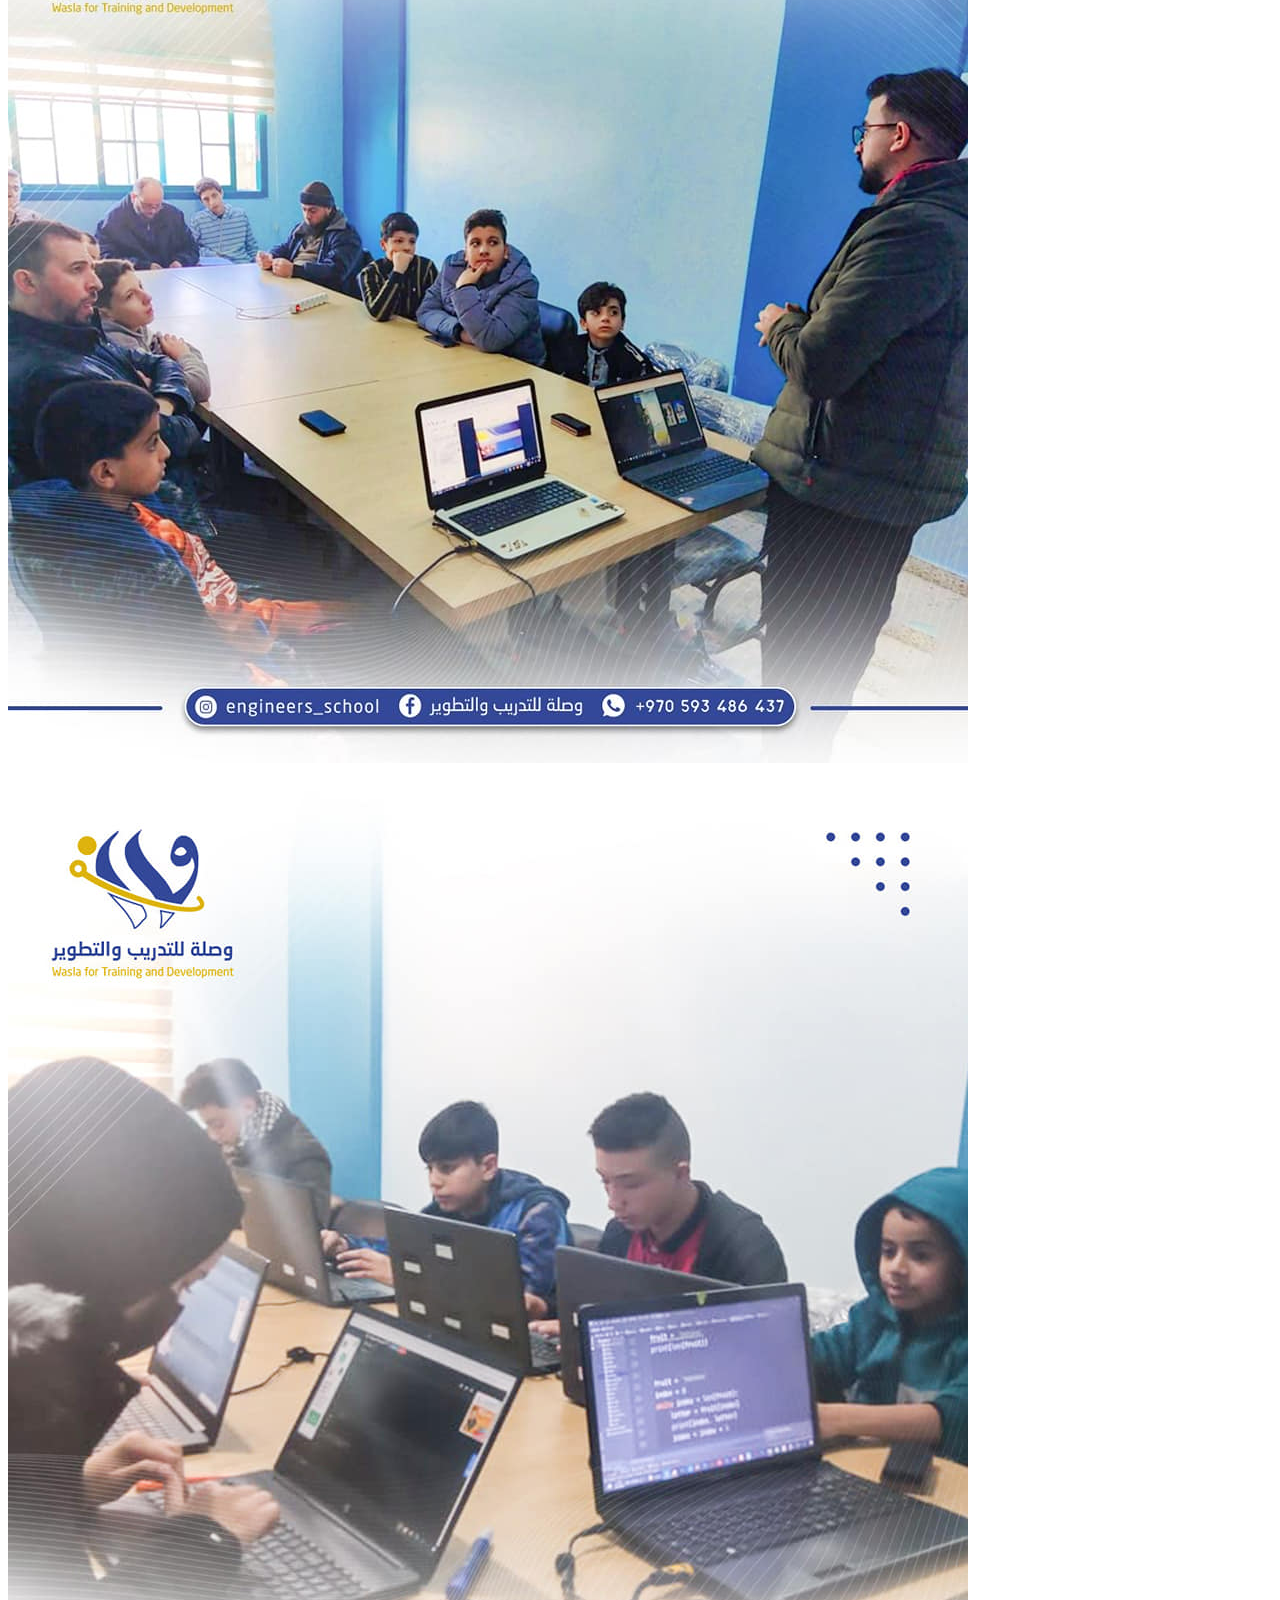
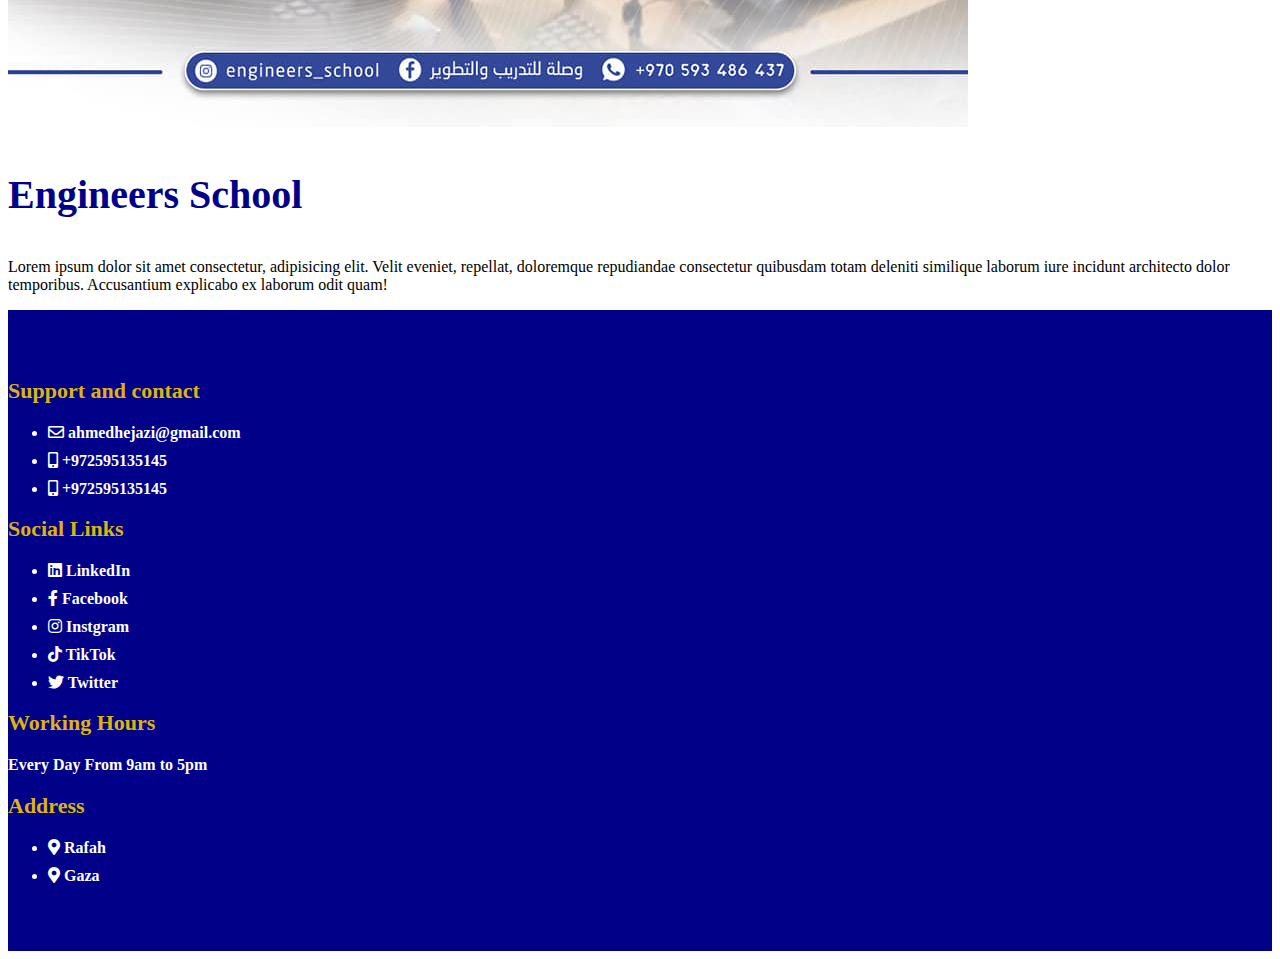
<file: about.html>
<!DOCTYPE html>
<html lang="en">

<head>
    <meta charset="UTF-8" />
    <meta http-equiv="X-UA-Compatible" content="IE=edge" />
    <meta name="viewport" content="width=device-width, initial-scale=1.0" />
    <title>Engineers School - About us</title>
    <link href="https://cdn.jsdelivr.net/npm/bootstrap@5.1.3/dist/css/bootstrap.min.css" rel="stylesheet"
        integrity="sha384-1BmE4kWBq78iYhFldvKuhfTAU6auU8tT94WrHftjDbrCEXSU1oBoqyl2QvZ6jIW3" crossorigin="anonymous" />
    <!-- <link rel="stylesheet" href="css/owl.carousel.min.css" /> -->
    <!-- <link rel="stylesheet" href="css/owl.theme.default.css" /> -->
    <link rel="stylesheet" href="css/all.css" />
    <link rel="stylesheet" href="css/style.css" />
    <link rel="icon" href="images/wasla-logo.jpeg">
</head>

<body>

    <header>
        <div class="overlay"></div>
        <nav class="navbar navbar-expand-lg navbar-dark bg-transparent">
            <div class="container">
                <a class="navbar-brand" href="index.html">
                    Engineers School</a>
                <button class="navbar-toggler" type="button" data-bs-toggle="collapse"
                    data-bs-target="#navbarSupportedContent" aria-controls="navbarSupportedContent"
                    aria-expanded="false" aria-label="Toggle navigation">
                    <span class="navbar-toggler-icon"></span>
                </button>
                <div class="collapse navbar-collapse" id="navbarSupportedContent">
                    <ul class="navbar-nav  ms-auto mb-2 mb-lg-0">
                        <li class="nav-item">
                            <a class="nav-link " aria-current="page" href="index.html">Home</a>
                        </li>
                        <!-- <li class="nav-item">
                  <a class="nav-link" href="about.html"></a>
                </li> -->

                        <li class="nav-item dropdown">
                            <a class="nav-link dropdown-toggle active" href="#" id="navbarDropdown" role="button"
                                data-bs-toggle="dropdown" aria-expanded="false">
                                About ES
                            </a>
                            <ul class="dropdown-menu dropdown-menu-end fade-down" aria-labelledby="navbarDropdown">
                                <li><a class="dropdown-item" href="about.html">About Us</a></li>
                                <li><a class="dropdown-item" href="location.html">Location</a></li>
                                <li><a class="dropdown-item" href="#">Contact Us</a></li>
                                <li><a class="dropdown-item" href="#">Working Hours</a></li>
                            </ul>
                        </li>

                        <li class="nav-item dropdown">
                            <a class="nav-link dropdown-toggle" href="#" id="navbarDropdown" role="button"
                                data-bs-toggle="dropdown" aria-expanded="false">
                                Education
                            </a>
                            <ul class="dropdown-menu dropdown-menu-end fade-down" aria-labelledby="navbarDropdown">
                                <li><a class="dropdown-item" href="about.html">Student Projects</a></li>
                                <li><a class="dropdown-item" href="#">Future Engineers</a></li>
                                <li><a class="dropdown-item" href="#">Library</a></li>
                                <li><a class="dropdown-item" href="#">WorkShops & Classes</a></li>
                                <li><a class="dropdown-item" href="#">Project Idea</a></li>
                            </ul>
                        </li>

                        <li class="nav-item dropdown">
                            <a class="nav-link dropdown-toggle" href="#" id="navbarDropdown" role="button"
                                data-bs-toggle="dropdown" aria-expanded="false">
                                Programming Acadimic
                            </a>
                            <ul class="dropdown-menu dropdown-menu-end fade-down" aria-labelledby="navbarDropdown">
                                <li><a class="dropdown-item" href="about.html">Computer Basics</a></li>
                                <li><a class="dropdown-item" href="#">Python Programming</a></li>
                                <li><a class="dropdown-item" href="#">Front End Web Development</a></li>
                                <li><a class="dropdown-item" href="#">Back End Web Development</a></li>
                            </ul>
                        </li>


                        <li class="nav-item">
                            <a class="nav-link" href="#">Services</a>
                        </li>


                        <li class="nav-item">
                            <a class="nav-link " href="#">Contact</a>
                        </li>
                    </ul>

                </div>
            </div>
        </nav>

        <div class="header-data">
            <div class="container">
                <h2>Engineers <span>School</span></h2>
                <p>The School of Engineers is an institution specialized in developing educational and technological
                    solutions
                    in the fields of electronics, programming, engineering design, robotics and artificial intelligence.
                    It seeks
                    to provide high-quality services through its service package, which includes: training services,
                    training
                    programs, educational tools and goods, in addition to technical technical support services and the
                    development
                    of smart solutions.
            </div>
        </div>

    </header>


    <section class="about-us text-center">
        <div class="container">
            <h2>About Us</h2>
            <p>
                Lorem ipsum dolor sit amet consectetur adipisicing elit. Quia, velit? Harum in reprehenderit dolor
                eligendi laudantium fuga quod odit mollitia placeat necessitatibus quibusdam doloremque voluptatum
                doloribus vero facilis suscipit officiis error odio quaerat unde, maiores vel exercitationem explicabo!
                Culpa explicabo earum, repellat numquam consequatur illo dolores, minus architecto laboriosam maiores
                repudiandae. Non quas quo necessitatibus deleniti doloribus alias eius, laborum veniam rem corrupti
                itaque magni aut, maxime voluptates? Amet provident, ipsam libero autem aspernatur eligendi magni a
                architecto. Incidunt nisi neque vero necessitatibus accusantium voluptate ipsa, ducimus voluptatem nulla
                alias. Harum, molestiae voluptate amet quo sapiente minus! Voluptatum, id quaerat.
            </p>
        </div>
    </section>

    <section class="about-us-info">
        <div class="container">
            <div class="row">
                <div class="col-sm-12 col-md-6">
                    <h3>Where did the idea come from?</h3>
                    <p>
                        Lorem ipsum dolor sit amet consectetur, adipisicing elit. Velit eveniet, repellat, doloremque
                        repudiandae consectetur quibusdam totam deleniti similique laborum iure incidunt architecto
                        dolor temporibus. Accusantium explicabo ex laborum odit quam!
                    </p>
                </div>
                <div class="col-sm-12 col-md-6">
                    <img src="images/programming-acadimic.jpg" class="w-100 h-75" alt="">
                </div>

                <div class="col-sm-12 col-md-6">
                    <img src="images/paython.jpg" class="w-100 h-75" alt="">
                </div>
                <div class="col-sm-12 col-md-6">
                    <h3>Engineers School</h3>
                    <p>
                        Lorem ipsum dolor sit amet consectetur, adipisicing elit. Velit eveniet, repellat, doloremque
                        repudiandae consectetur quibusdam totam deleniti similique laborum iure incidunt architecto
                        dolor temporibus. Accusantium explicabo ex laborum odit quam!
                    </p>
                </div>

            </div>
        </div>
    </section>


    <footer>

        <div class="container">
          <div class="row">
            <div class="col-sm-12 col-md-6 col-lg-3">
              <h2>Support and contact</h2>
              <ul class="list-unstyled">
                <li><i class="far fa-envelope"></i> ahmedhejazi@gmail.com</li>
                <li><i class="fas fa-mobile-alt"></i> +972595135145</li>
                <li><i class="fas fa-mobile-alt"></i> +972595135145</li>
              </ul>
            </div>
            <div class="col-sm-12 col-md-6 col-lg-3">
              <h2>Social Links</h2>
              <ul class="list-unstyled">
                <div class="row">
    
                  <div class="col-sm-12 col-md-6">
                    <li><i class="fab fa-linkedin"></i> LinkedIn</li>
                  </div>
                  <div class="col-sm-12 col-md-6">
                    <li><i class="fab fa-facebook-f"></i> Facebook</li>
                  </div>
                  <div class="col-sm-12 col-md-6">
                    <li><i class="fab fa-instagram"></i> Instgram</li>
                  </div>
                  <div class="col-sm-12 col-md-6">
                    <li><i class="fab fa-tiktok"></i> TikTok</li>
                  </div>
                  <div class="col-sm-12 col-md-6">
                    <li><i class="fab fa-twitter"></i> Twitter</li>
                  </div>
                </div>
              </ul>
            </div>
            <div class="col-sm-12 col-md-6 col-lg-3">
              <h2>Working Hours</h2>
              <p>
                Every Day From 9am to 5pm
              </p>
            </div>
            <div class="col-sm-12 col-md-6 col-lg-3">
              <h2>Address</h2>
              <ul class="list-unstyled">
                <li><i class="fas fa-map-marker-alt"></i> Rafah</li>
                <li><i class="fas fa-map-marker-alt"></i> Gaza</li>
              </ul>
            </div>
          </div>
        </div>
      </footer>

    <script src="https://cdn.jsdelivr.net/npm/bootstrap@5.1.3/dist/js/bootstrap.bundle.min.js"
        integrity="sha384-ka7Sk0Gln4gmtz2MlQnikT1wXgYsOg+OMhuP+IlRH9sENBO0LRn5q+8nbTov4+1p"
        crossorigin="anonymous"></script>
    <script src="js/script.js"></script>
</body>

</html>
</file>
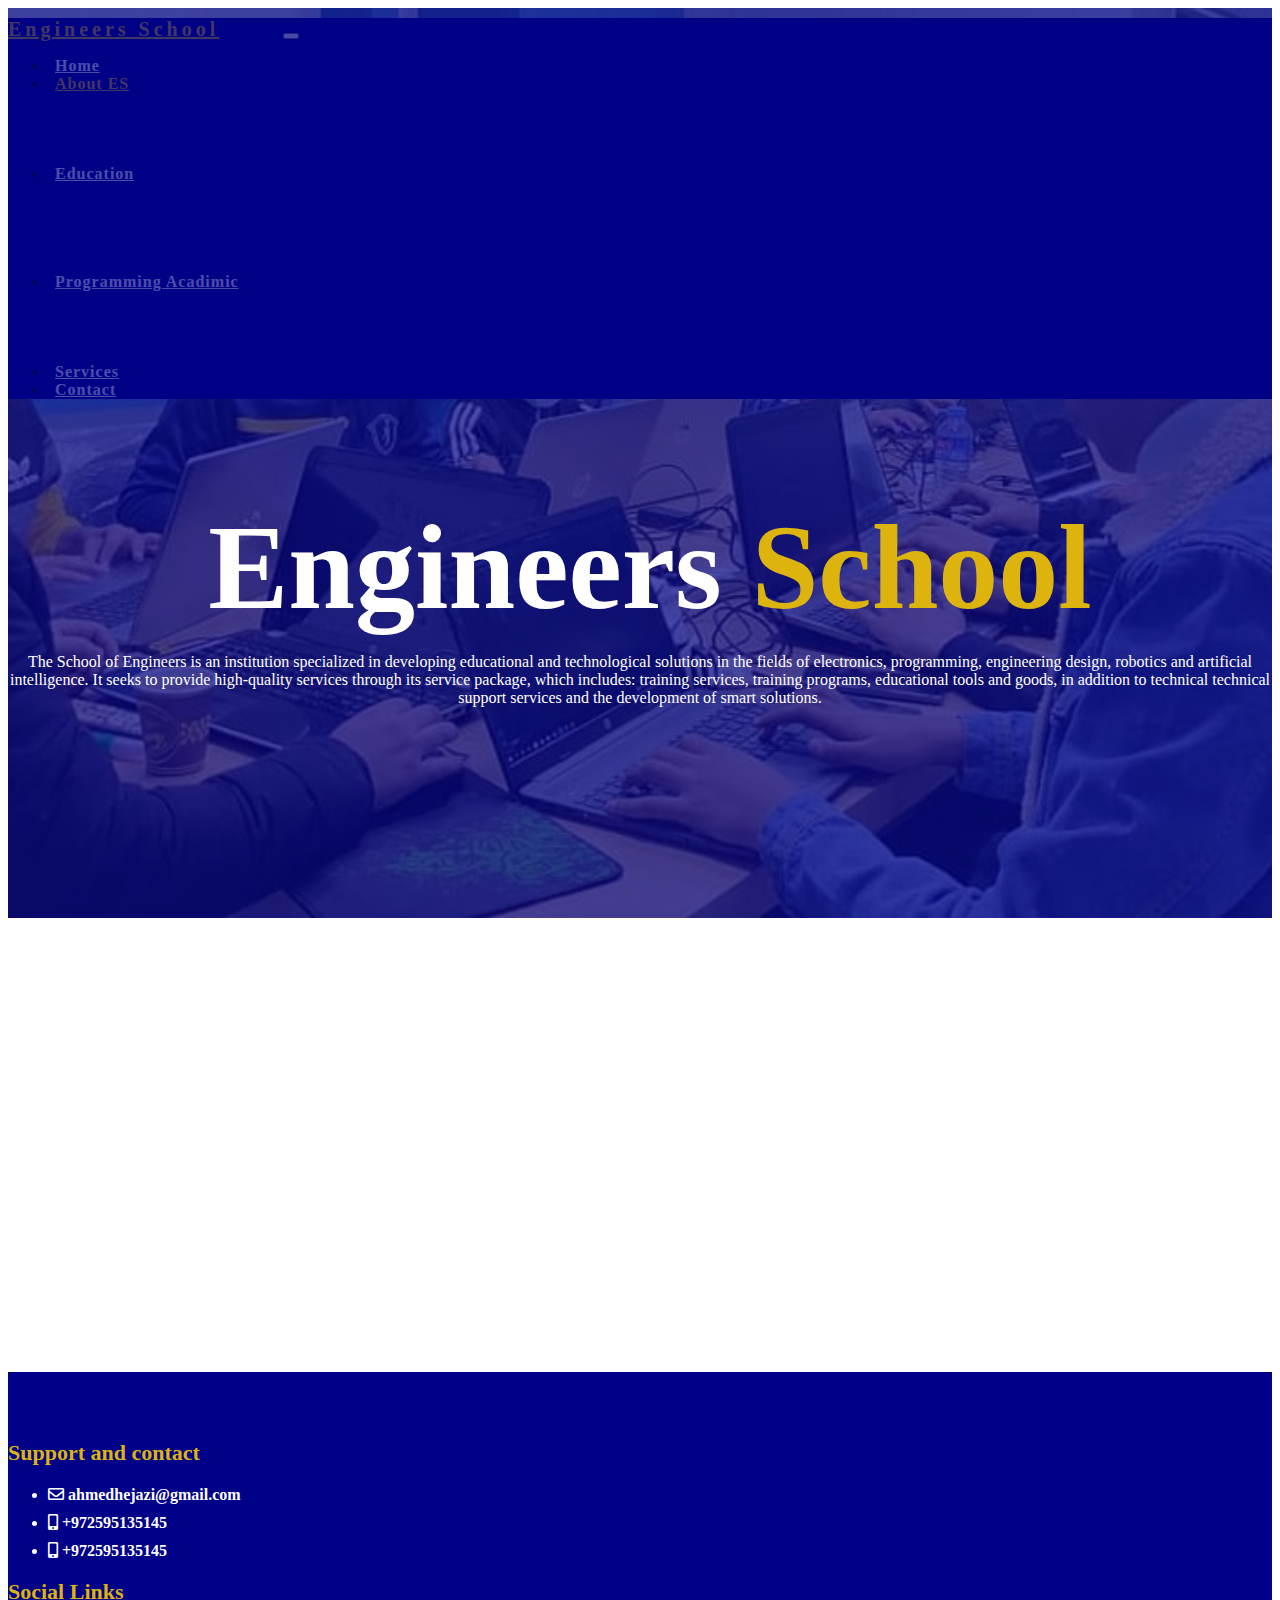
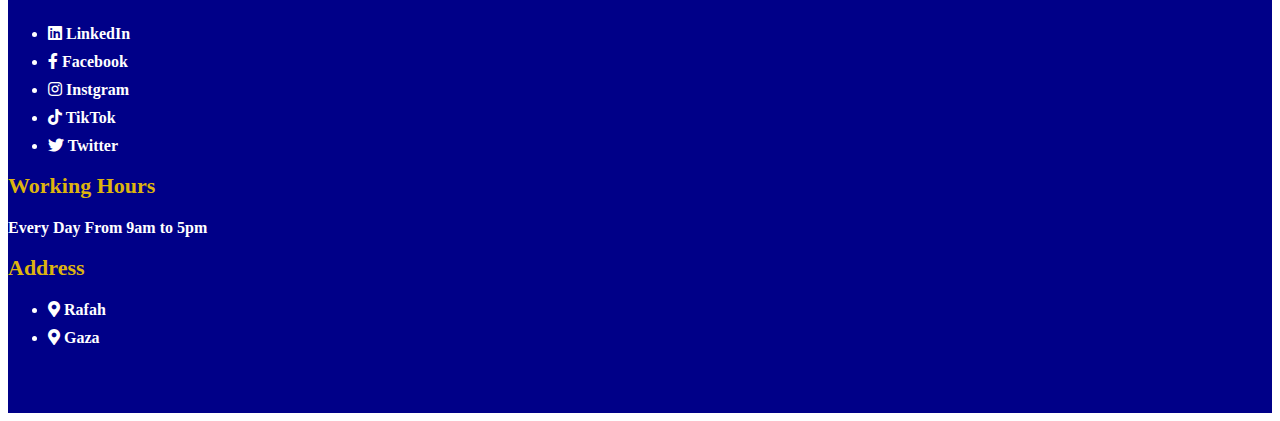
<file: location.html>
<!DOCTYPE html>
<html lang="en">

<head>
    <meta charset="UTF-8" />
    <meta http-equiv="X-UA-Compatible" content="IE=edge" />
    <meta name="viewport" content="width=device-width, initial-scale=1.0" />
    <title>Engineers School - About us</title>
    <link href="https://cdn.jsdelivr.net/npm/bootstrap@5.1.3/dist/css/bootstrap.min.css" rel="stylesheet"
        integrity="sha384-1BmE4kWBq78iYhFldvKuhfTAU6auU8tT94WrHftjDbrCEXSU1oBoqyl2QvZ6jIW3" crossorigin="anonymous" />
    <!-- <link rel="stylesheet" href="css/owl.carousel.min.css" /> -->
    <!-- <link rel="stylesheet" href="css/owl.theme.default.css" /> -->
    <link rel="stylesheet" href="css/all.css" />
    <link rel="stylesheet" href="css/style.css" />
    <link rel="icon" href="images/wasla-logo.jpeg">
</head>

<body>

    <header>
        <div class="overlay"></div>
        <nav class="navbar navbar-expand-lg navbar-dark bg-transparent">
            <div class="container">
                <a class="navbar-brand" href="index.html">
                    Engineers School</a>
                <button class="navbar-toggler" type="button" data-bs-toggle="collapse"
                    data-bs-target="#navbarSupportedContent" aria-controls="navbarSupportedContent"
                    aria-expanded="false" aria-label="Toggle navigation">
                    <span class="navbar-toggler-icon"></span>
                </button>
                <div class="collapse navbar-collapse" id="navbarSupportedContent">
                    <ul class="navbar-nav  ms-auto mb-2 mb-lg-0">
                        <li class="nav-item">
                            <a class="nav-link " aria-current="page" href="index.html">Home</a>
                        </li>
                        <!-- <li class="nav-item">
                   <a class="nav-link" href="about.html"></a>
                 </li> -->

                        <li class="nav-item dropdown">
                            <a class="nav-link dropdown-toggle active" href="#" id="navbarDropdown" role="button"
                                data-bs-toggle="dropdown" aria-expanded="false">
                                About ES
                            </a>
                            <ul class="dropdown-menu dropdown-menu-end fade-down" aria-labelledby="navbarDropdown">
                                <li><a class="dropdown-item" href="about.html">About Us</a></li>
                                <li><a class="dropdown-item" href="location.html">Location</a></li>
                                <li><a class="dropdown-item" href="#">Contact Us</a></li>
                                <li><a class="dropdown-item" href="#">Working Hours</a></li>
                            </ul>
                        </li>

                        <li class="nav-item dropdown">
                            <a class="nav-link dropdown-toggle" href="#" id="navbarDropdown" role="button"
                                data-bs-toggle="dropdown" aria-expanded="false">
                                Education
                            </a>
                            <ul class="dropdown-menu dropdown-menu-end fade-down" aria-labelledby="navbarDropdown">
                                <li><a class="dropdown-item" href="about.html">Student Projects</a></li>
                                <li><a class="dropdown-item" href="#">Future Engineers</a></li>
                                <li><a class="dropdown-item" href="#">Library</a></li>
                                <li><a class="dropdown-item" href="#">WorkShops & Classes</a></li>
                                <li><a class="dropdown-item" href="#">Project Idea</a></li>
                            </ul>
                        </li>

                        <li class="nav-item dropdown">
                            <a class="nav-link dropdown-toggle" href="#" id="navbarDropdown" role="button"
                                data-bs-toggle="dropdown" aria-expanded="false">
                                Programming Acadimic
                            </a>
                            <ul class="dropdown-menu dropdown-menu-end fade-down" aria-labelledby="navbarDropdown">
                                <li><a class="dropdown-item" href="about.html">Computer Basics</a></li>
                                <li><a class="dropdown-item" href="#">Python Programming</a></li>
                                <li><a class="dropdown-item" href="#">Front End Web Development</a></li>
                                <li><a class="dropdown-item" href="#">Back End Web Development</a></li>
                            </ul>
                        </li>


                        <li class="nav-item">
                            <a class="nav-link" href="#">Services</a>
                        </li>


                        <li class="nav-item">
                            <a class="nav-link " href="#">Contact</a>
                        </li>
                    </ul>

                </div>
            </div>
        </nav>

        <div class="header-data">
            <div class="container">
                <h2>Engineers <span>School</span></h2>
                <p>The School of Engineers is an institution specialized in developing educational and technological
                    solutions
                    in the fields of electronics, programming, engineering design, robotics and artificial intelligence.
                    It seeks
                    to provide high-quality services through its service package, which includes: training services,
                    training
                    programs, educational tools and goods, in addition to technical technical support services and the
                    development
                    of smart solutions.
            </div>
        </div>

    </header>




    <section>
        <iframe
            src="https://www.google.com/maps/embed?pb=!1m14!1m12!1m3!1d426.22693977520095!2d34.252815260248376!3d31.281197772888873!2m3!1f0!2f0!3f0!3m2!1i1024!2i768!4f13.1!5e0!3m2!1sen!2s!4v1644526100932!5m2!1sen!2s"
            width="100%" height="450" style="border:0;" allowfullscreen="" loading="lazy"></iframe>
    </section>











    <footer>

        <div class="container">
            <div class="row">
                <div class="col-sm-12 col-md-6 col-lg-3">
                    <h2>Support and contact</h2>
                    <ul class="list-unstyled">
                        <li><i class="far fa-envelope"></i> ahmedhejazi@gmail.com</li>
                        <li><i class="fas fa-mobile-alt"></i> +972595135145</li>
                        <li><i class="fas fa-mobile-alt"></i> +972595135145</li>
                    </ul>
                </div>
                <div class="col-sm-12 col-md-6 col-lg-3">
                    <h2>Social Links</h2>
                    <ul class="list-unstyled">
                        <div class="row">

                            <div class="col-sm-12 col-md-6">
                                <li><i class="fab fa-linkedin"></i> LinkedIn</li>
                            </div>
                            <div class="col-sm-12 col-md-6">
                                <li><i class="fab fa-facebook-f"></i> Facebook</li>
                            </div>
                            <div class="col-sm-12 col-md-6">
                                <li><i class="fab fa-instagram"></i> Instgram</li>
                            </div>
                            <div class="col-sm-12 col-md-6">
                                <li><i class="fab fa-tiktok"></i> TikTok</li>
                            </div>
                            <div class="col-sm-12 col-md-6">
                                <li><i class="fab fa-twitter"></i> Twitter</li>
                            </div>
                        </div>
                    </ul>
                </div>
                <div class="col-sm-12 col-md-6 col-lg-3">
                    <h2>Working Hours</h2>
                    <p>
                        Every Day From 9am to 5pm
                    </p>
                </div>
                <div class="col-sm-12 col-md-6 col-lg-3">
                    <h2>Address</h2>
                    <ul class="list-unstyled">
                        <li><i class="fas fa-map-marker-alt"></i> Rafah</li>
                        <li><i class="fas fa-map-marker-alt"></i> Gaza</li>
                    </ul>
                </div>
            </div>
        </div>
    </footer>

    <script src="https://cdn.jsdelivr.net/npm/bootstrap@5.1.3/dist/js/bootstrap.bundle.min.js"
        integrity="sha384-ka7Sk0Gln4gmtz2MlQnikT1wXgYsOg+OMhuP+IlRH9sENBO0LRn5q+8nbTov4+1p"
        crossorigin="anonymous"></script>
    <script src="js/script.js"></script>
</body>

</html>
</file>
<file: css/style.css>
header {
  background-image: url(../images/front-end.png);
  height: 100vh;
  background-position: center center;
  background-repeat: no-repeat;
  background-size: cover;
  position: relative;
  padding-top: 10px;
}

header .overlay {
  position: absolute;
  top: 0;
  bottom: 0;
  left: 0;
  right: 0;
  background-color: #008;
  opacity: 0.7;
  z-index: 0;
}

header .header-data {
  margin-top: 80px;
  text-align: center;
}

header .header-data h2 {
  position: relative;
  z-index: 2;
  color: #fff;
  font-size: 120px;
  margin-left: 20px;
  margin-bottom: 15px;
}

header .header-data h2 span {
  color: #ddb40e;
}

header .header-data p {
  color: #fff;
  z-index: 22;
  position: relative;
}

@media (max-width: 576px) {
  .header-data {
    margin-top: 50px;
  }
  .header-data h2 {
    font-size: 50px !important;
    margin-bottom: 30px !important;
  }
}

@media (min-width: 576px) and (max-width: 767.98px) {
  .header-data {
    margin-top: 50px;
  }
  .header-data h2 {
    font-size: 70px !important;
  }
}

.navbar {
  background-color: #008;
}

.navbar .navbar-brand {
  font-size: 20px;
  font-weight: bold;
  margin-right: 60px;
  color: #ddb40e;
  letter-spacing: 4px;
}

.navbar .navbar-collapse .navbar-nav .nav-item .nav-link {
  font-size: 16px;
  font-weight: bold;
  margin-left: 7px;
  color: #fff;
  letter-spacing: 1px;
}

.navbar .navbar-collapse .navbar-nav .nav-item .active {
  color: #ddb40e;
}

.navbar .nav-item:hover .dropdown-menu {
  background-color: #008;
}

.navbar .nav-item .dropdown-menu .dropdown-item {
  color: #fff;
}

.navbar .nav-item .dropdown-menu .dropdown-item:hover {
  background-color: #008;
}

@media (min-width: 992px) {
  .navbar .dropdown-menu-end {
    left: 0;
  }
  .navbar .nav-item .dropdown-menu {
    display: block;
    opacity: 0;
    -webkit-transition: 0.3s;
    transition: 0.3s;
    margin-top: 0;
  }
  .navbar .nav-item:hover .nav-link {
    color: #fff;
  }
  .navbar .dropdown-menu.fade-down {
    top: 80%;
    -webkit-transform: rotateX(-75deg);
            transform: rotateX(-75deg);
    -webkit-transform-origin: 0% 0%;
            transform-origin: 0% 0%;
  }
  .navbar .dropdown-menu.fade-up {
    top: 180%;
  }
  .navbar .nav-item:hover .dropdown-menu {
    -webkit-transition: 0.3s;
    transition: 0.3s;
    opacity: 1;
    top: 100%;
    -webkit-transform: rotateX(0deg);
            transform: rotateX(0deg);
    background-color: #008;
  }
  .navbar .nav-item .dropdown-menu .dropdown-item {
    color: #fff;
    padding: 10px 10px;
  }
  .navbar .nav-item .dropdown-menu .dropdown-item:hover {
    background-color: #008;
    opacity: 0.8;
  }
  .dropdown-toggle::after {
    display: none;
    margin-left: 0.255em;
    vertical-align: 0.255em;
    content: "";
    border-top: 0.3em solid;
    border-right: 0.3em solid transparent;
    border-bottom: 0;
    border-left: 0.3em solid transparent;
  }
}

.navbar-changebg-color {
  background-color: #008 !important;
  padding: 10px 0 !important;
  -webkit-transition: all 0.5s ease-in-out;
  transition: all 0.5s ease-in-out;
}

.navbar-changecolor-item:not(.active) {
  color: #fff !important;
  -webkit-transition: all 0.5s ease-in-out;
  transition: all 0.5s ease-in-out;
}

.services {
  padding-top: 60px;
  padding-bottom: 60px;
}

.services .services-item {
  padding: 50px 20px;
  -webkit-box-shadow: 0 0 20px 5px #ececf7;
          box-shadow: 0 0 20px 5px #ececf7;
  margin-bottom: 20px;
  -webkit-transition: all 1s ease-in-out !important;
  transition: all 1s ease-in-out !important;
  border-radius: 10px;
}

.services .services-item h2 {
  color: #008;
  font-weight: bold;
  -webkit-transition: all 1s ease-in-out !important;
  transition: all 1s ease-in-out !important;
}

.services .services-item i {
  color: #008;
  font-size: 25px;
  margin-bottom: 20px;
  -webkit-transition: all 2s ease-in-out !important;
  transition: all 2s ease-in-out !important;
}

.services .services-item:hover {
  background-image: -webkit-gradient(linear, right top, left top, from(#008), to(#a846f9));
  background-image: linear-gradient(to left, #008, #a846f9);
  color: #fff;
}

.services .services-item:hover h2 {
  color: #fff;
  -webkit-transition: all 1s ease-in-out !important;
  transition: all 1s ease-in-out !important;
}

.services .services-item:hover i {
  display: none;
}

.services .active {
  -webkit-transition: all 5s ease-in-out !important;
  transition: all 5s ease-in-out !important;
  background-image: -webkit-gradient(linear, left top, right top, from(#008), to(#a846f9));
  background-image: linear-gradient(to right, #008, #a846f9);
  color: #fff;
}

.services .active h2 {
  color: #fff;
  -webkit-transition: all 1s ease-in-out !important;
  transition: all 1s ease-in-out !important;
}

.services .active:hover {
  background-image: -webkit-gradient(linear, right top, left top, from(#008), to(#a846f9));
  background-image: linear-gradient(to left, #008, #a846f9);
  -webkit-transition: all 1s ease-in-out !important;
  transition: all 1s ease-in-out !important;
}

.services .top-20 {
  top: 20%;
}

.services .top-10 {
  top: 10%;
}

.services .all-services {
  margin-top: 100px;
}

.services .all-services h2 {
  color: #008;
  font-weight: bold;
  font-size: 42px;
}

.services .all-services p {
  color: #008;
  font-size: 15px;
  margin-top: 25px;
}

.services .all-services a {
  background-color: #008;
  color: #fff;
  margin-top: 30px;
  padding: 10px 30px;
  background-image: -webkit-gradient(linear, left top, right top, from(#008), to(#a846f9));
  background-image: linear-gradient(to right, #008, #a846f9);
  -webkit-transition: all 5s linear !important;
  transition: all 5s linear !important;
}

.services .all-services a:hover {
  background-image: -webkit-gradient(linear, right top, left top, from(#008), to(#a846f9));
  background-image: linear-gradient(to left, #008, #a846f9);
}

@media (min-width: 0) and (max-width: 767.98px) {
  .services .active {
    margin-top: 80px;
  }
}

.courses {
  padding-bottom: 40px;
}

.courses .course-item {
  margin-top: 20px;
}

.courses .course-item h3 {
  font-size: 20px;
}

.courses .course-item button {
  background-color: #008;
  color: white;
}

.page-item .page-link {
  color: #008;
}

.our-students {
  margin-bottom: 40px;
}

.our-students img {
  width: 100%;
  height: 230px;
}

.acadimic-programming .acadimic-programming-hedaing {
  font-size: 45px;
  margin-bottom: 30px;
  font-weight: bold;
  text-transform: capitalize;
}

.acadimic-programming .acadimic-programming-step {
  margin: 60px 0;
}

.acadimic-programming .acadimic-programming-step .age {
  font-size: 28px;
  font-weight: bold;
  margin-bottom: 10px;
}

.acadimic-programming .acadimic-programming-step h3 {
  font-weight: bold;
  font-size: 30px;
  color: #008;
}

.acadimic-programming .acadimic-programming-step p {
  color: #918f8f;
  font-size: 20px;
  margin-bottom: 15px;
}

.acadimic-programming .acadimic-programming-step button {
  background-color: #008;
  color: white;
  font-weight: bold;
}

.acadimic-programming .acadimic-programming-step-flex {
  display: -webkit-box;
  display: -ms-flexbox;
  display: flex;
  -webkit-box-align: center;
      -ms-flex-align: center;
          align-items: center;
}

.acadimic-programming .acadimic-programming-step-flex div {
  margin: 0 5px;
}

.acadimic-programming .acadimic-programming-step-flex-1 p {
  padding: 0 3px;
}

footer {
  padding: 50px 0;
  background-color: #008;
  color: white;
  font-weight: bold;
}

footer h2 {
  font-size: 22px;
  font-weight: bold;
  margin-bottom: 20px;
  color: #ddb40e;
}

footer ul li {
  margin-bottom: 10px;
  font-size: 16px;
  cursor: pointer;
}

footer ul li:hover {
  color: #ddb40e;
  -webkit-transition: all 0.3s ease-in-out;
  transition: all 0.3s ease-in-out;
}

.about-us {
  padding: 40px 0;
}

.about-us h2 {
  font-size: 50px;
  font-weight: bold;
  margin-bottom: 20px;
  color: #008;
}

.about-us-info h3 {
  font-size: 40px;
  font-weight: bold;
  color: #008;
}
/*# sourceMappingURL=style.css.map */
</file>
